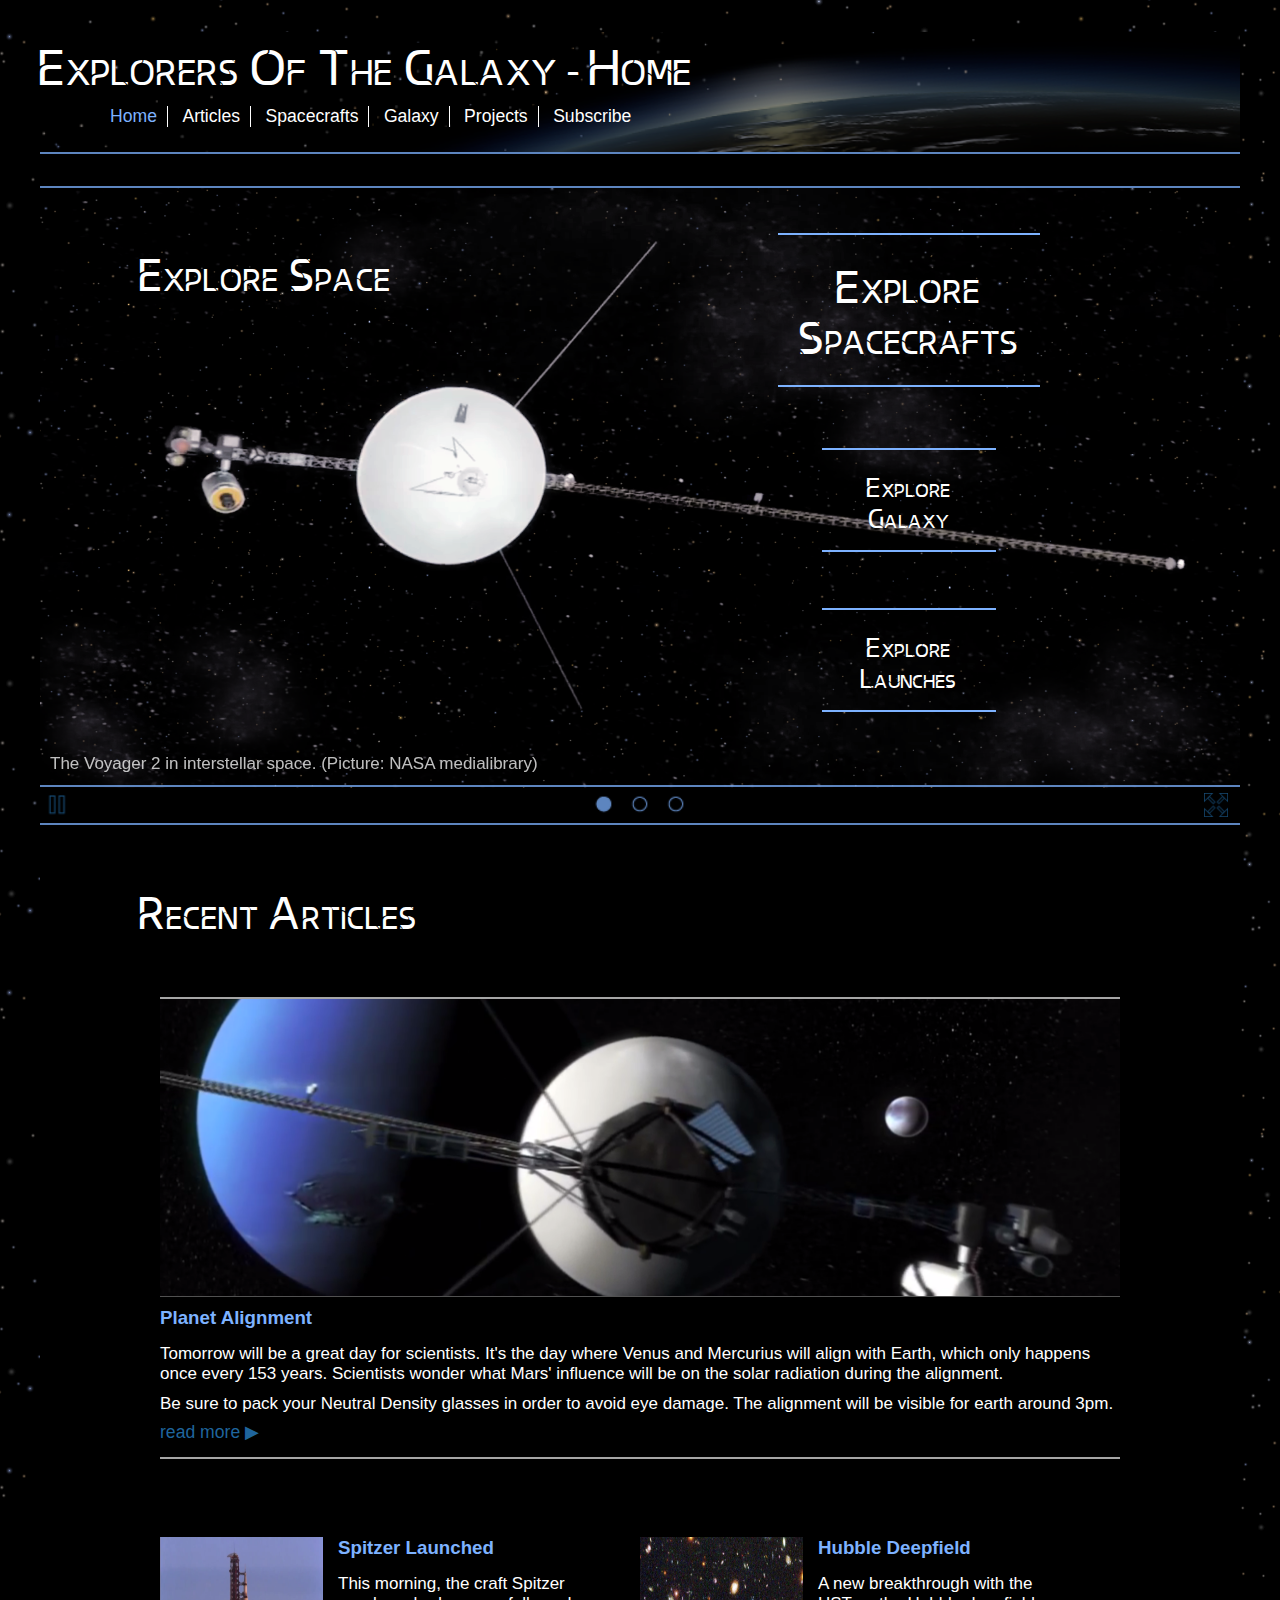
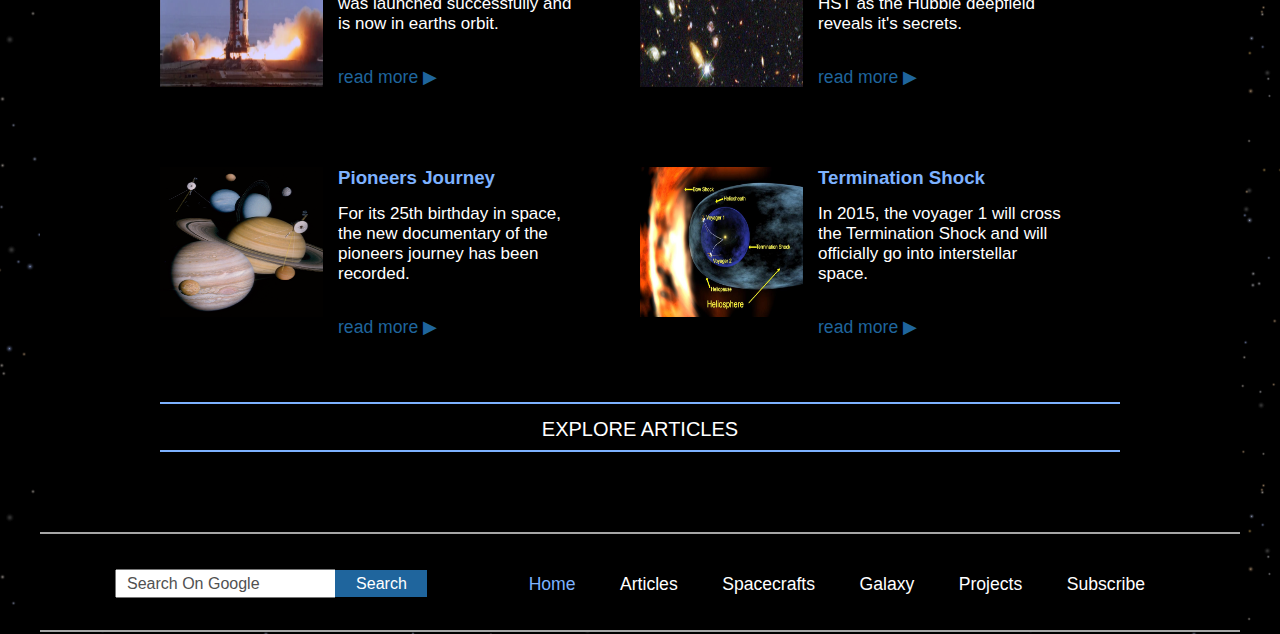
<file: index.html>
<!doctype html>
<html lang="en">
<head>
    <meta charset="UTF-8">
    <title>Explorers Of The Galaxy</title>
    <meta content="width=device-width, initial-scale=1, maximum-scale=1, user-scalable=no" name="viewport"/>
    <link rel="icon" href="images/icons/icon_spacecraft.png"/>

    <!-- General css -->
    <link rel="stylesheet" href="css/normalize.css"/>
    <link rel="stylesheet" href="css/firedraft.css"/>
    <link rel="stylesheet" href="css/charcoal.css" media="print"/>

    <!-- Other vieuwports -->
    <link rel="stylesheet" href="css/firedraft_960.css"/>
    <link rel="stylesheet" href="css/firedraft_640.css"/>
    <link rel="stylesheet" href="css/firedraft_480.css"/>
    <link rel="stylesheet" href="css/ashes.css"/>

    <!-- Javascript -->
    <script src="js/lavabooster.js"></script>
</head>
<body>
<div id="placeholder" class="home">
    <header>
        <!-- This will contain the HEADER elements (nav + title) -->
        <h1>Explorers Of The Galaxy - Home</h1>
        <nav>
            <ul>
                <li><a href="index.html">Home</a></li>
                <li><a href="articles/index.html">Articles</a></li>
                <li><a href="spacecrafts/index.html">Spacecrafts</a></li>
                <li><a href="galaxy.html">Galaxy</a></li>
                <li><a href="projects.html">Projects</a></li>
                <li><a href="subscribe.html">Subscribe</a></li>
            </ul>
        </nav>
        <div id="tilt_message" class="directfade" style="opacity: 0;"><p>Please Turn your device for an optimised layout.</p></div>
    </header>
    <section>
        <!-- This section contains the images that will move using javascript -->
        <h2>Explore Space</h2>
        <!-- The upper UIcontrol -->
        <div id="uicontrol_top" class="uicontrols">
            <p style="opacity: 1;">The Voyager 2 in interstellar space. (Picture: NASA medialibrary)</p>
            <p style="opacity: 0;" >Voyager Fly-by at Jupiter. (Picture: NASA EYES program)</p>
            <p style="opacity: 0;" >Earth's horizon as seen from space (Picture: ESA photo library)</p>
        </div>
        <!-- The content of the Slideshow -->
        <section id="slideshow">
            <div>
                <a href="spacecrafts/index.html" class="pos1"><p>Explore Spacecrafts</p></a>
                <a href="galaxy.html" class="pos2 small"><p>Explore<br/> Galaxy</p></a>
                <a href="projects.html" class="pos3 small"><p>Explore Launches</p></a>
            </div>
            <div class="sldImageContainer fade">
                <img style="opacity: 1;" src="images/home_slideshow_1_voyager.png" alt="The Voyager 2 in interstellar space - Explore Spacecrafts"/>
                <img style="opacity: 0;" src="images/home_slideshow_2_jupiter.png" alt="The Voyager 1 passing Jupiter close-by - Explore Galaxy"/>
                <img style="opacity: 0;" src="images/home_slideshow_3_earth.png" alt="Earth's horizon as seen from space, mid-day - Explore Launches"/>
            </div>
        </section>
        <!-- The bottom of the Slideshow -->
        <div id="uicontrol_bottom" class="uicontrols">
            <img src="images/icons/pauze_button.png" id="pauze"/>
            <div></div>
            <img src="images/icons/enlarge.png" id="enlarge"/>
        </div>
    </section>
    <main>
        <!-- The main contains the 'Recent Articles'. With one big article and four smaller articles. -->
        <h2>Recent Articles</h2>
        <section>
            <!-- This section will contain the articles -->
            <article class="main_article">
                <div>
                    <img src="images/articles/article_planetalignment_large.png"/>
                </div>
                <div>
                    <h3>Planet Alignment</h3>

                    <p>Tomorrow will be a great day for scientists. It's the day where Venus and Mercurius will align with
                        Earth, which only happens once every 153 years.
                        Scientists wonder what Mars' influence will be on the solar radiation during the alignment.</p>

                    <p>Be sure to pack your Neutral Density glasses in order to avoid eye damage. The alignment will be
                        visible for earth around 3pm. </p>
                    <a href="articles/planet_alignment.html">read more &#9654;</a>
                </div>
            </article>
            <article>
                <span>
                <img src="images/articles/article_spitzer_small.png" alt="spitzer telescope on launch"
                     title="The launch of the Spitzer rocket. (Picture: NASA mediacenter)"/>
                </span>

                <div>
                    <h3>Spitzer Launched</h3>

                    <p>This morning, the craft Spitzer was launched successfully and is now in earths orbit.</p>
                    <a href="articles/spitzer_launched.html">read more &#9654;</a>
                </div>
            </article>
            <article>
                <span>
                <img src="images/articles/article_hubbledeepfield_small.jpg"
                     alt="the picture taken by the hubble telescope of the interstellar deepfield architecture"
                     title="The actual photo from the HST. (Picture: Hubble Science Center)"/></span>

                <div>
                    <h3>Hubble Deepfield</h3>

                    <p>A new breakthrough with the HST as the Hubble deepfield reveals it's secrets.</p>
                    <a href="articles/hubble_deepfield.html">read more &#9654;</a>
                </div>
            </article>
            <article>
                <span>
                <img src="images/articles/article_pioneersjourney_small.jpg"
                     alt="the planets that pioneer has encountered on his journey"
                     title="The planets that the Pioneer 10 craft visited. (Picture: NASA mediacenter)"/></span>

                <div>
                    <h3>Pioneers Journey</h3>

                    <p>For its 25th birthday in space, the new documentary of the pioneers journey has been
                        recorded.</p>
                    <a href="articles/pioneers_journey.html">read more &#9654;</a>
                </div>
            </article>
            <article>
                <span>
                <img src="images/articles/article_terminationshock_small.jpg"
                     alt="drawing of the termination shock of our solar system."
                     title="The edge of the solar system in animation. (Picture: Wikimedia)"/></span>

                <div>
                    <h3>Termination Shock</h3>

                    <p>In 2015, the voyager 1 will cross the Termination Shock and will officially go into interstellar
                        space.</p>
                    <a href="articles/termination_shock.html">read more &#9654;</a>
                </div>
            </article>
        </section>
        <section class="button">
            <!-- This section contains the link for exploring articles -->
            <a href="articles/index.html">Explore Articles</a>
        </section>
    </main>
    <footer>
        <!-- This will contain the FOOTER elements (nav + section) -->
        <section>
            <!-- This section contains the search bar -->
            <label for="txtsearch" hidden="hidden"></label>
            <input type="text" id="txtsearch" name="txtsearch" value="Search On Google"/>
            <input type="button" id="btnsearch" name="btnsearch" value="Search"/>
        </section>
        <nav>
            <ul>
                <li><a href="index.html">Home</a></li>
                <li><a href="articles/index.html">Articles</a></li>
                <li><a href="spacecrafts/index.html">Spacecrafts</a></li>
                <li><a href="galaxy.html">Galaxy</a></li>
                <li><a href="projects.html">Projects</a></li>
                <li><a href="subscribe.html">Subscribe</a></li>
            </ul>
        </nav>
    </footer>
</div>
    <!-- All the requested javascript functions for this page -->
    <script>
        //Slideshow
        ns_eotg_home.homeSlider_toggle();

        //Helperfunctions
        initMainElements();
        document.addEventListener('DOMContentLoaded', function(){ ns_eotg_home.initElements();});
    </script>
</body>
</html>
</file>
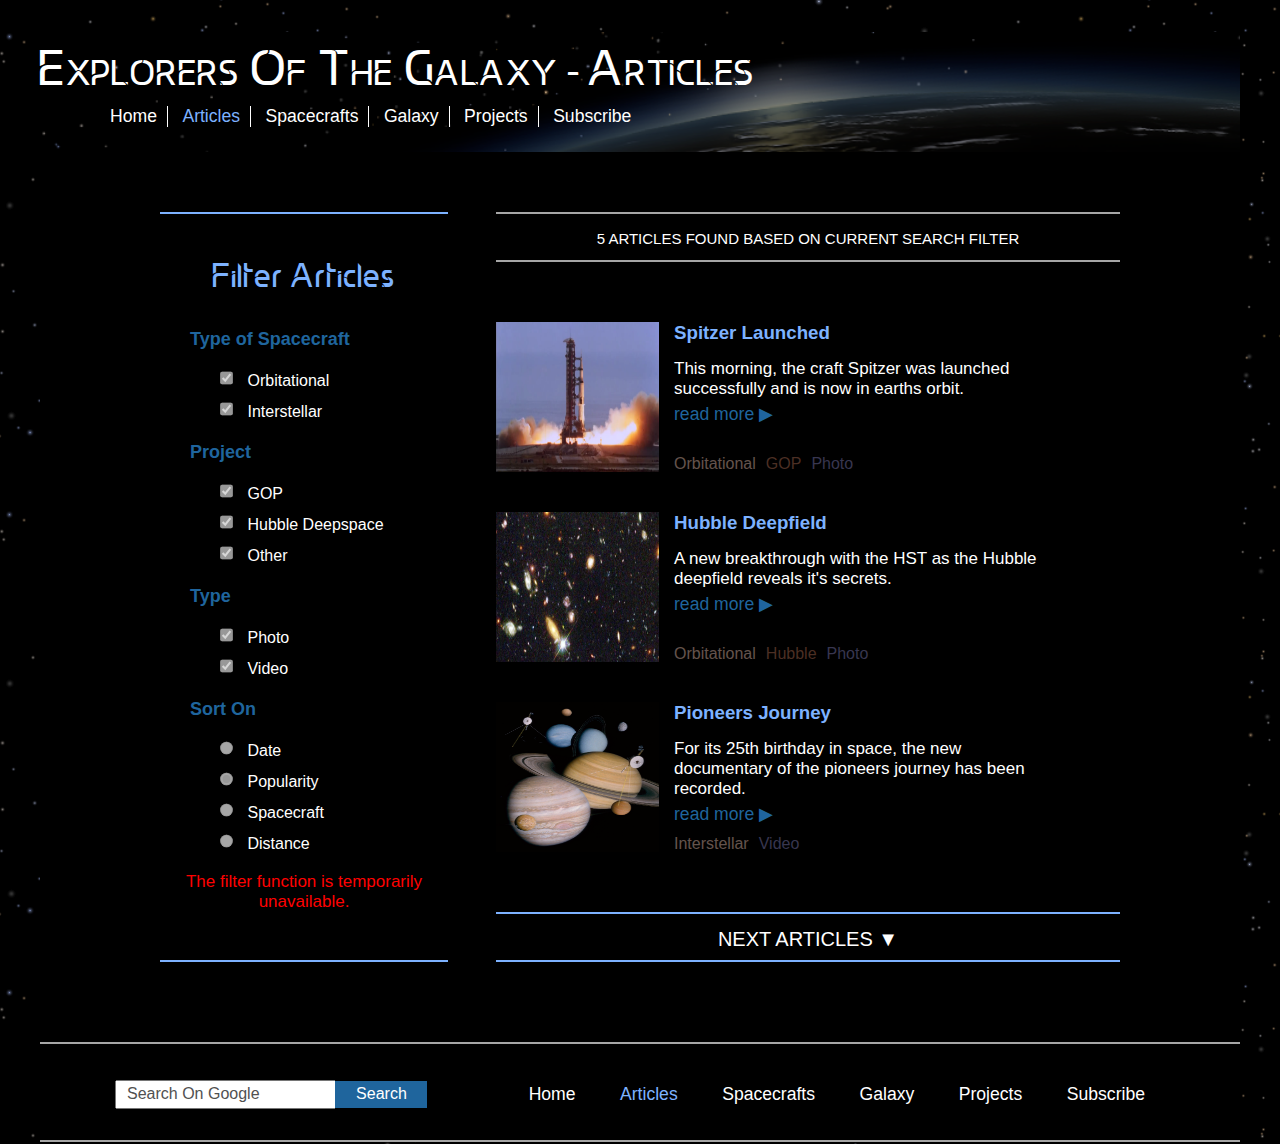
<file: articles/index.html>
<!doctype html>
<html lang="en">
<head>
    <meta charset="UTF-8">
    <title>Explorers Of The Articles</title>
    <meta content="width=device-width, initial-scale=1, maximum-scale=1, user-scalable=no" name="viewport"/>
    <link rel="icon" href="../images/icons/icon_spacecraft.png"/>
    <link rel="stylesheet" href="../css/normalize.css"/>
    <link rel="stylesheet" href="../css/firedraft.css"/>
    <link rel="stylesheet" href="../css/firedraft_960.css"/>
    <link rel="stylesheet" href="../css/firedraft_640.css"/>
    <link rel="stylesheet" href="../css/firedraft_480.css"/>
    <link rel="stylesheet" href="../css/ashes.css" />
    <link rel="stylesheet" href="../css/charcoal.css" media="print"/>
    <script src="../js/lavabooster.js"></script>
</head>
<body>
<div id="placeholder">
    <header>
        <!-- This will contain the HEADER elements (nav + title) -->
        <h1>Explorers Of The Galaxy - Articles</h1>
        <nav>
            <ul>
                <li><a href="../index.html">Home</a></li>
                <li><a href="index.html">Articles</a></li>
                <li><a href="../spacecrafts/index.html">Spacecrafts</a></li>
                <li><a href="../galaxy.html">Galaxy</a></li>
                <li><a href="../projects.html">Projects</a></li>
                <li><a href="../subscribe.html">Subscribe</a></li>
            </ul>
        </nav>
        <div id="tilt_message" class="directfade" style="opacity: 0;"><p>Please Turn your device for an optimised layout.</p></div>
    </header>
    <main>
        <!-- The main contains the search filter as aside and each article with two guiding buttons in sections -->
        <!-- <h2>Explore Articles</h2> -->
        <aside class="art">
            <h3>Filter Articles</h3>
            <div>
                <h4>Type of Spacecraft</h4>
                <input type="checkbox" id="sptype_orbitational" name="sptype[]" checked disabled/>
                <label for="sptype_orbitational">Orbitational</label><br/>
                <input type="checkbox" id="sptype_interstellar" name="sptype[]" checked disabled/>
                <label for="sptype_interstellar">Interstellar</label><br/>
            </div>
            <div>
                <h4>Project</h4>
                <input type="checkbox" id="pr_gop" name="proj[]" checked disabled/>
                <label for="pr_gop">GOP</label><br/>
                <input type="checkbox" id="pr_hst" name="proj[]" checked disabled/>
                <label for="pr_hst">Hubble Deepspace</label><br/>
                <input type="checkbox" id="pr_other" name="proj[]" checked disabled/>
                <label for="pr_other">Other</label><br/>
            </div>
            <div>
                <h4>Type</h4>
                <input type="checkbox" id="type_photo" name="type[]" checked disabled/>
                <label for="type_photo">Photo</label><br/>
                <input type="checkbox" id="type_video" name="type[]" checked disabled/>
                <label for="type_video">Video</label><br/>
            </div>
            <div>
                <h4>Sort On</h4>
                <input type="radio" id="sort_date" name="sort" disabled/>
                <label for="sort_date">Date</label><br/>
                <input type="radio" id="sort_popul" name="sort" checked disabled/>
                <label for="sort_popul">Popularity</label><br/>
                <input type="radio" id="sort_sc" name="sort" disabled/>
                <label for="sort_sc">Spacecraft</label><br/>
                <input type="radio" id="sort_dist" name="sort" disabled/>
                <label for="sort_dist">Distance</label><br/>
                <br/><p id="error" title="I'm really really sorry.">The filter function is temporarily unavailable.</p>
            </div>
        </aside>
        <section>
            <section id="atop" class="button disabled">
                <!-- This section contains the link for exploring articles -->
                <a style="font-size: 15px;"># articles found based on current search filter</a>
            </section>
            <section>
                <article>
                    <span><img src="../images/articles/article_spitzer_small.png" alt="spitzer telescope on launch"
                         title="The launch of the Spitzer rocket. (Picture: NASA mediacenter)"/></span>
                    <div>
                        <h3>Spitzer Launched</h3>

                        <p>This morning, the craft Spitzer was launched successfully and is now in earths orbit.</p>
                        <a href="spitzer_launched.html">read more &#9654;</a>
                    </div>
                    <div class="tags">
                        <span class="sptype">Orbitational</span>
                        <span class="project">GOP</span>
                        <span class="type">Photo</span>
                    </div>
                </article>
                <article>
                    <span><img src="../images/articles/article_hubbledeepfield_small.jpg"
                         alt="the picture taken by the hubble telescope of the interstellar deepfield architecture"
                         title="The actual photo from the HST. (Picture: Hubble Science Center)"/></span>
                    <div>
                        <h3>Hubble Deepfield</h3>

                        <p>A new breakthrough with the HST as the Hubble deepfield reveals it's secrets.</p>
                        <a href="hubble_deepfield.html">read more &#9654;</a>
                    </div>
                    <div class="tags">
                        <span class="sptype">Orbitational</span>
                        <span class="project">Hubble</span>
                        <span class="type">Photo</span>
                    </div>
                </article>
                <article>
                    <span><img src="../images/articles/article_pioneersjourney_small.jpg"
                         alt="the planets that pioneer has encountered on his journey"
                         title="The planets that the Pioneer 10 craft visited. (Picture: NASA mediacenter)"/></span>
                    <div>
                        <h3>Pioneers Journey</h3>

                        <p>For its 25th birthday in space, the new documentary of the pioneers journey has been
                            recorded.</p>
                        <a href="pioneers_journey.html">read more &#9654;</a>
                    </div>
                    <div class="tags">
                        <span class="sptype">Interstellar</span>
                        <span class="type">Video</span>
                    </div>
                </article>
                <article hidden="hidden">
                    <span><img src="../images/articles/article_terminationshock_small.jpg"
                         alt="drawing of the termination shock of our solar system."
                         title="The edge of the solar system in animation. (Picture: Wikimedia)"/></span>
                    <div>
                        <h3>Termination Shock</h3>

                        <p>In 2015, the voyager 1 will cross the Termination Shock and will officially go into interstellar
                            space.</p>
                        <a href="termination_shock.html">read more &#9654;</a>
                    </div>
                    <div class="tags">
                        <span class="project">Hubble</span>
                        <span class="type">Photo</span>
                    </div>
                </article>
                <article hidden="hidden">
                    <span><img src="../images/articles/article_planetalignment_small.png"
                         alt="The planets Venus and Mercurius are in one line as visible in the animation"
                         title="The alignment of Venus and Mercurius are in one line. (Picture: ESA Animated Media)"/></span>
                    <div>
                        <h3>Planet Alignment</h3>
                        <p>Tomorrow will be the day where Venus and Mercurius will align with Earth, which only happens once
                            every 153 years.</p>
                        <a href="planet_alignment.html">read more &#9654;</a>
                    </div>
                    <div class="tags">
                        <span class="type">Photo</span>
                    </div>
                </article>
            </section>
            <section id="abottom" class="button">
                <!-- This section contains the link for exploring articles -->
                <a>Next Articles &#9660;</a>
            </section>
        </section>
    </main>
    <footer>
        <!-- This will contain the FOOTER elements (nav + section) -->
        <section>
            <!-- This section contains the search bar -->
            <label for="txtsearch" hidden="hidden"></label>
            <input type="text" id="txtsearch" name="txtsearch" value="Search On Google"/>
            <input type="button" id="btnsearch" name="btnsearch" value="Search"/>
        </section>
        <nav>
            <ul>
                <li><a href="../index.html">Home</a></li>
                <li><a href="index.html">Articles</a></li>
                <li><a href="../spacecrafts/index.html">Spacecrafts</a></li>
                <li><a href="../galaxy.html">Galaxy</a></li>
                <li><a href="../projects.html">Projects</a></li>
                <li><a href="../subscribe.html">Subscribe</a></li>
            </ul>
        </nav>
    </footer>
</div>
    <script>
        //Helperfunctions
        initMainElements();
        document.addEventListener('DOMContentLoaded', ns_eotg_articles.initElements());
        //This will contain the initfunction of the namespace of the current page.
    </script>
</body>
</html>
</file>
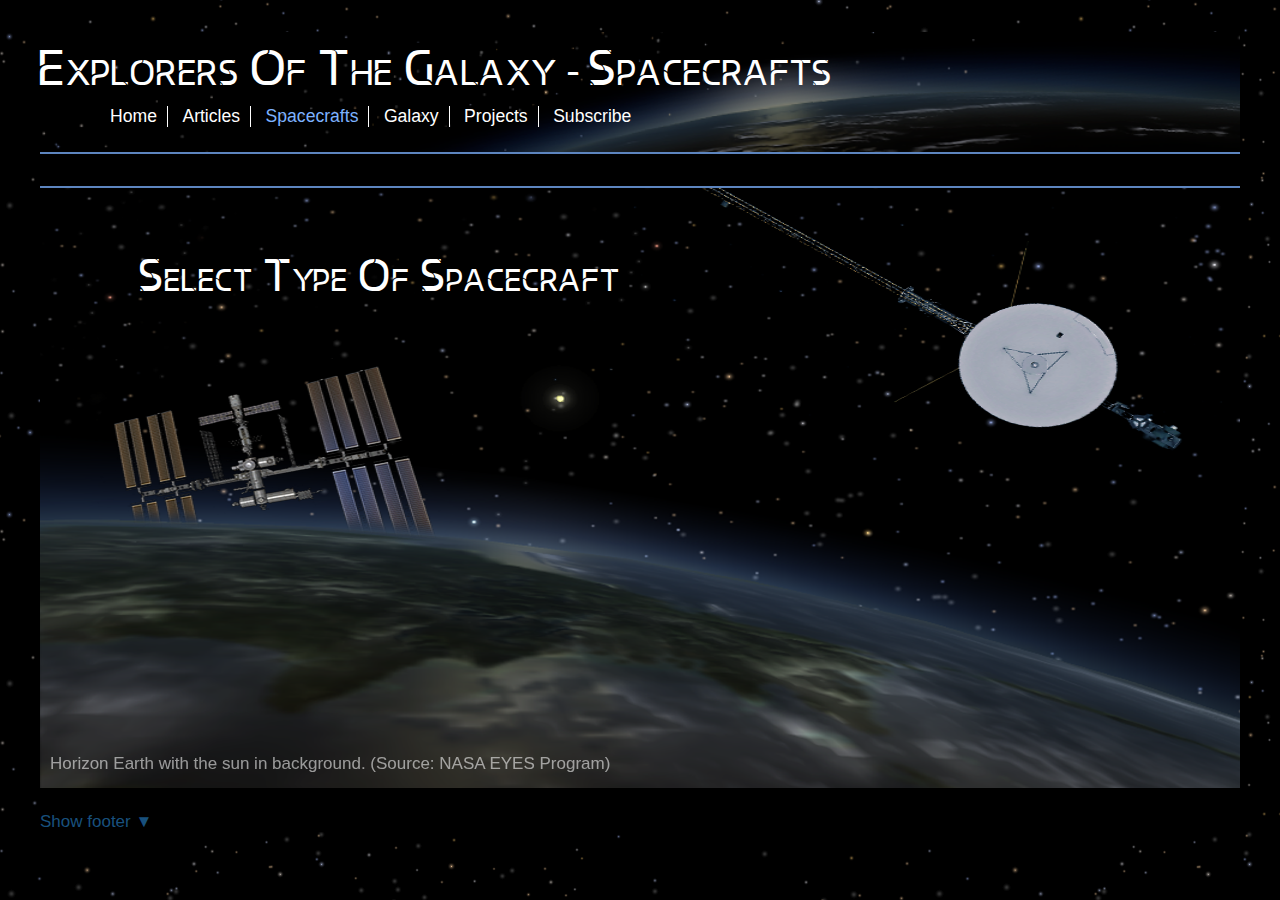
<file: spacecrafts/index.html>
<!doctype html>
<html lang="en">
<head>
    <meta charset="UTF-8">
    <title>Explorers Of The Spacecrafts</title>
    <meta content="width=device-width, initial-scale=1, maximum-scale=1, user-scalable=no" name="viewport"/>
    <link rel="icon" href="../images/icons/icon_spacecraft.png"/>
    <link rel="stylesheet" href="../css/normalize.css"/>
    <link rel="stylesheet" href="../css/firedraft.css"/>
    <link rel="stylesheet" href="../css/firedraft_960.css"/>
    <link rel="stylesheet" href="../css/firedraft_640.css"/>
    <link rel="stylesheet" href="../css/firedraft_480.css"/>
    <link rel="stylesheet" href="../css/ashes.css"/>
    <link rel="stylesheet" href="../css/charcoal.css" media="print"/>
    <script src="../js/lavabooster.js"></script>
</head>
<body>
<div id="placeholder">
    <header>
        <!-- This will contain the HEADER elements (nav + title) -->
        <h1>Explorers Of The Galaxy - Spacecrafts</h1>
        <nav>
            <ul>
                <li><a href="../index.html">Home</a></li>
                <li><a href="../articles/index.html">Articles</a></li>
                <li><a href="index.html">Spacecrafts</a></li>
                <li><a href="../galaxy.html">Galaxy</a></li>
                <li><a href="../projects.html">Projects</a></li>
                <li><a href="../subscribe.html">Subscribe</a></li>
            </ul>
        </nav>
        <div id="tilt_message" class="directfade" style="opacity: 0;"><p>Please Turn your device for an optimised layout.</p></div>
    </header>
    <section>
        <!-- This section contains the images that will move using javascript -->
        <h2>Select Type of Spacecraft</h2>
        <!-- The upper UIcontrol -->
        <div id="uicontrol_top" class="uicontrols">
            <p>Horizon Earth with the sun in background. (Source: NASA EYES Program)</p>
        </div>
        <!-- The content of the Slideshow -->
        <section id="selectionfield">
            <a id="area_orbit" style="opacity: 0;" class="directfade" href="orbitational_crafts.html"></a>
            <a id="area_inter" style="opacity: 0;" class="directfade" href="interstellar_probes.html"></a>
            <div class="sldImageContainer fade">
                <img id="spc_orbitational" src="../images/spacecrafts/bg_no_spacecrafts.png" alt="The ISS coming behind the earth's horizon - Choose for Orbitational Crafts."/>
                <img id="spc_interstellar" src="../images/spacecrafts/key_voyager_spacecrafts.png" alt="The voyager 1 flying in space - Choose for Interstellar Crafts."/>
                <img id="spc_bg" src="../images/spacecrafts/key_ISS_spacecrafts.png" alt="The horizon of the earth, with the sun in the background. - Background for spacecrafts."/>
            </div>
        </section>
        <section class="mobile">
            <div>
                <a href="orbitational_crafts.html" class="pos1"><p>Orbitational Crafts</p></a>
                <a href="interstellar_probes.html" class="pos2"><p>Interstellar Probes</p></a>
            </div>
        </section>
    </section>
    <section class="popup directfade" style="opacity: 0">
        <p>Please select one of the spacecrafts to continue.</p>
    </section>
    <footer>
        <!-- This will contain the FOOTER elements (nav + section) -->
        <section>
            <!-- This section contains the search bar -->
            <label for="txtsearch" hidden="hidden"></label>
            <input type="text" id="txtsearch" name="txtsearch" value="Search On Google"/>
            <input type="button" id="btnsearch" name="btnsearch" value="Search"/>
        </section>
        <nav>
            <ul>
                <li><a href="../index.html">Home</a></li>
                <li><a href="../articles/index.html">Articles</a></li>
                <li><a href="index.html">Spacecrafts</a></li>
                <li><a href="../galaxy.html">Galaxy</a></li>
                <li><a href="../projects.html">Projects</a></li>
                <li><a href="../subscribe.html">Subscribe</a></li>
            </ul>
        </nav>
    </footer>
</div>
<script>
    //Helperfunctions
    initMainElements();
    document.addEventListener('load', ns_eotg_spacecrafts.initElements());
    //This will contain the initfunction of the namespace of the current page.
</script>
</body>
</html>
</file>
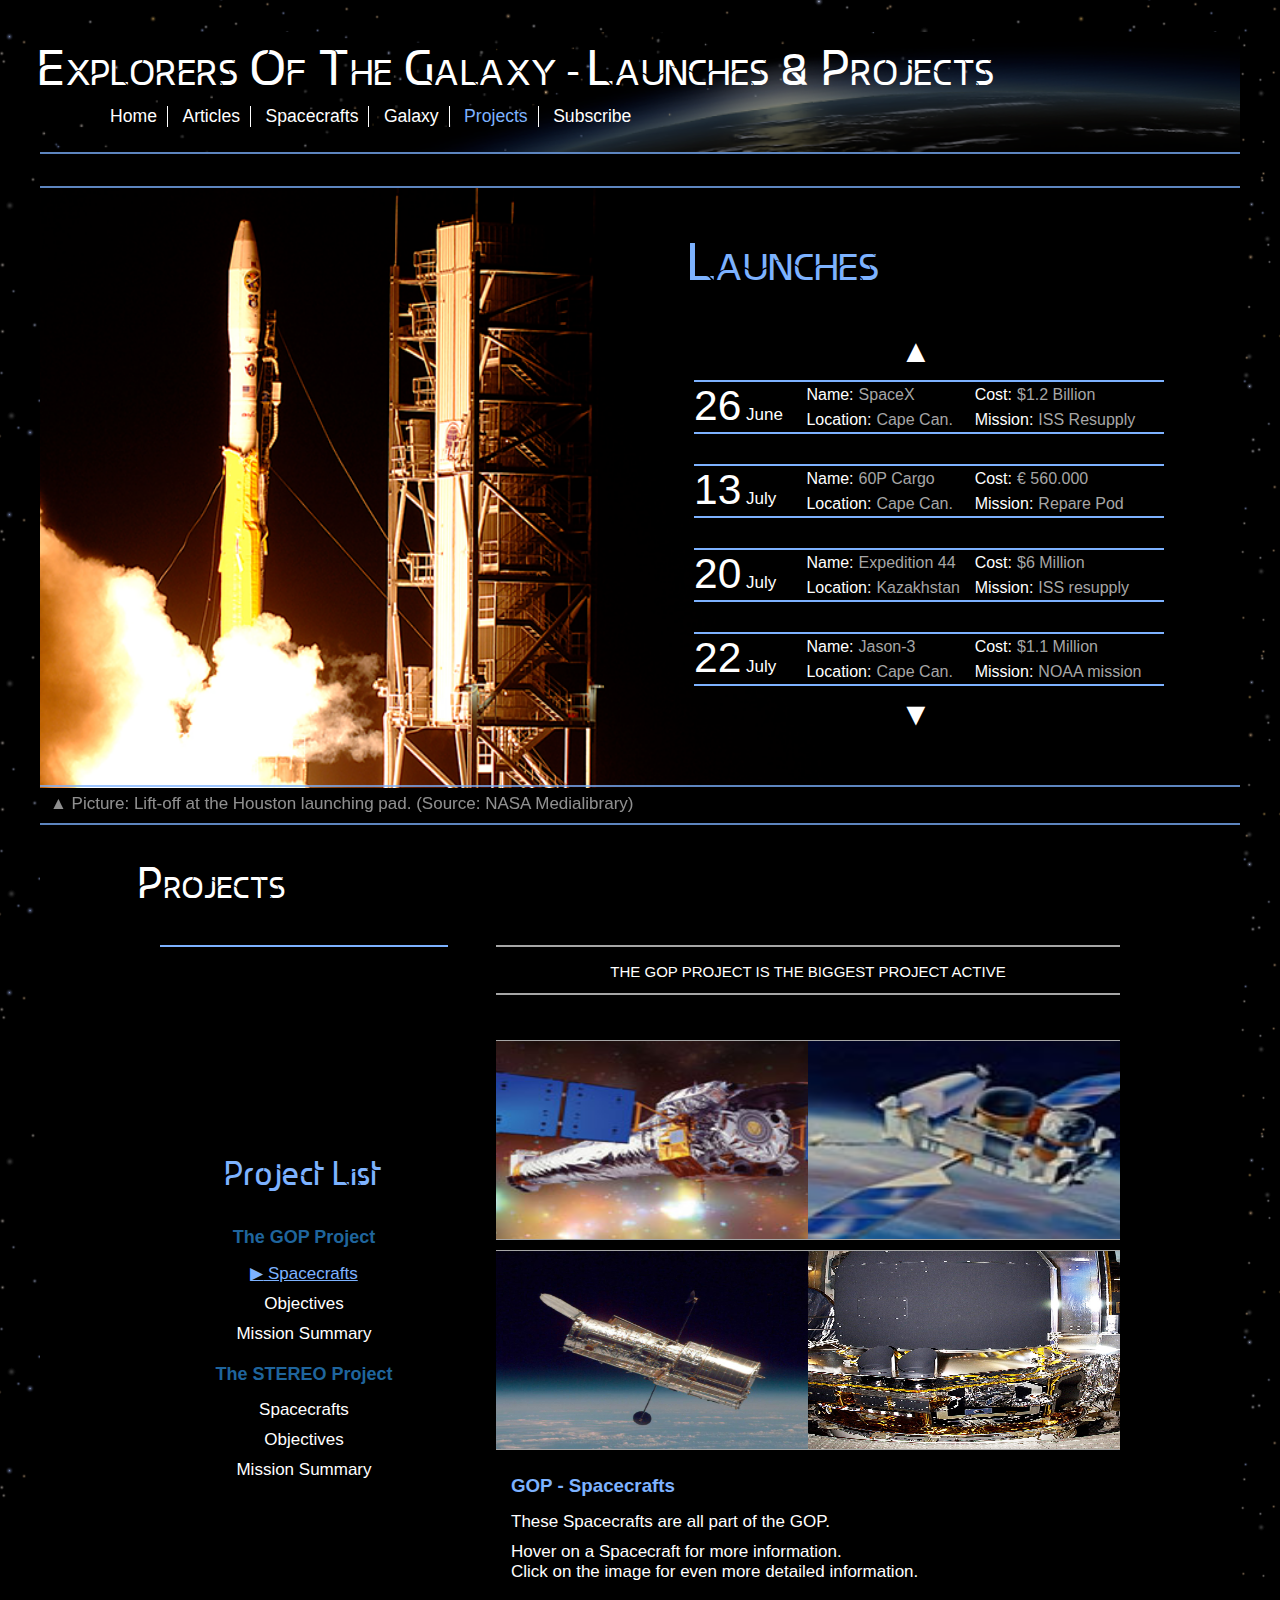
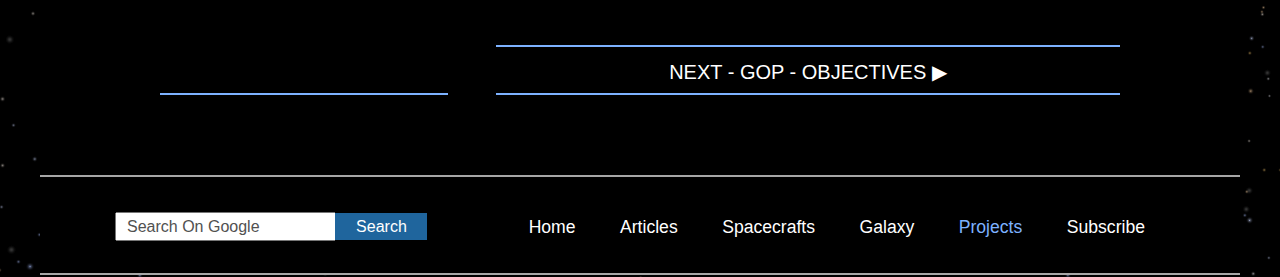
<file: projects.html>
<!doctype html>
<html lang="en">
<head>
    <meta charset="UTF-8">
    <title>Explorers Of The Galaxy</title>
    <meta content="width=device-width, initial-scale=1, maximum-scale=1, user-scalable=no" name="viewport"/>
    <link rel="icon" href="images/icons/icon_spacecraft.png"/>
    <link rel="stylesheet" href="css/normalize.css"/>
    <link rel="stylesheet" href="css/firedraft.css"/>
    <link rel="stylesheet" href="css/firedraft_960.css"/>
    <link rel="stylesheet" href="css/firedraft_640.css"/>
    <link rel="stylesheet" href="css/firedraft_480.css"/>
    <link rel="stylesheet" href="css/ashes.css"/>
    <link rel="stylesheet" href="css/charcoal.css" media="print"/>
    <script src="js/lavabooster.js"></script>
</head>
<body>
<div id="placeholder">
    <header>
        <!-- This will contain the HEADER elements (nav + title) -->
        <h1 id="title_smaller">Explorers Of The Galaxy - Launches &amp; Projects</h1>
        <nav>
            <ul>
                <li><a href="index.html">Home</a></li>
                <li><a href="articles/index.html">Articles</a></li>
                <li><a href="spacecrafts/index.html">Spacecrafts</a></li>
                <li><a href="galaxy.html">Galaxy</a></li>
                <li><a href="projects.html">Projects</a></li>
                <li><a href="subscribe.html">Subscribe</a></li>
            </ul>
        </nav>
        <div id="tilt_message" class="directfade" style="opacity: 0;"><p>Please Turn your device for an optimised layout.</p></div>
    </header>
    <section class="launches">
        <h2>Launches</h2>
        <!-- The upper UIcontrol -->
        <div id="uicontrol_top" class="uicontrols">
            <p>&#9650; Picture: Lift-off at the Houston launching pad. (Source: NASA Medialibrary)</p>
        </div>
        <!-- Background Image -->
        <section>
            <!-- This is where the launch panel is coded. -->
            <span id="arrow_up">&#9650;</span>
            <article hidden="hidden">
                <p><span>5</span> Jan</p>
                <div>
                    <p>Name:<em>LADEE</em></p>
                    <p>Cost:<em>$9 Million</em></p>
                    <p>Location:<em>Jaxa</em></p>
                    <p>Mission:<em>Moon Orbit</em></p>
                </div>
            </article>
            <article hidden="hidden">
                <p><span>4</span> Feb</p>
                <div>
                    <p>Name:<em>BanoBot</em></p>
                    <p>Cost:<em>$9 Trillion</em></p>
                    <p>Location:<em>Kruishoutem</em></p>
                    <p>Mission:<em>Sun Landing</em></p>
                </div>
            </article>
            <article hidden="hidden">
                <p><span>30</span> Apr</p>
                <div>
                    <p>Name:<em> IBEX</em></p>
                    <p>Cost:<em>€2 Million</em></p>
                    <p>Location:<em> Fr. Guinea</em></p>
                    <p>Mission:<em>Earth Orbit</em></p>
                </div>
            </article>
            <article hidden="hidden">
                <p><span>16</span> May</p>
                <div>
                    <p>Name:<em> Spitzer</em></p>
                    <p>Cost:<em>$4 Million</em></p>
                    <p>Location:<em> Cape Can.</em></p>
                    <p>Mission:<em>Earh Orbit</em></p>
                </div>
            </article>
            <article>
                <p><span>26</span> June</p>
                <div>
                    <p>Name:<em>SpaceX</em></p>
                    <p>Cost:<em>$1.2 Billion</em></p>
                    <p>Location:<em>Cape Can.</em></p>
                    <p>Mission:<em>ISS Resupply</em></p>
                </div>
            </article>
            <article>
                <p><span>13</span> July</p>
                <div>
                    <p>Name:<em>60P Cargo</em></p>
                    <p>Cost:<em>€ 560.000</em></p>
                    <p>Location:<em>Cape Can.</em></p>
                    <p>Mission:<em>Repare Pod</em></p>
                </div>
            </article>
            <article>
                <p><span>20</span> July</p>
                <div>
                    <p>Name:<em>Expedition 44</em></p>
                    <p>Cost:<em>$6 Million</em></p>
                    <p>Location:<em>Kazakhstan</em></p>
                    <p>Mission:<em>ISS resupply</em></p>
                </div>
            </article>
            <article>
                <p><span>22</span> July</p>
                <div>
                    <p>Name:<em>Jason-3</em></p>
                    <p>Cost:<em>$1.1 Million</em></p>
                    <p>Location:<em>Cape Can.</em></p>
                    <p>Mission:<em>NOAA mission</em></p>
                </div>
            </article>
            <article hidden="hidden">
                <p><span>15</span> Aug</p>
                <div>
                    <p>Name:<em>HTV5</em></p>
                    <p>Cost:<em>€6 Million</em></p>
                    <p>Location:<em>Fr. Guinea</em></p>
                    <p>Mission:<em>ISS resupply</em></p>
                </div>
            </article>
            <article hidden="hidden">
                <p><span>1</span> Sept</p>
                <div>
                    <p>Name:<em>Expedition 45</em></p>
                    <p>Cost:<em>€560.000</em></p>
                    <p>Location:<em>Roscosmos</em></p>
                    <p>Mission:<em>ISS resupply</em></p>
                </div>
            </article>
            <article hidden="hidden">
                <p><span>22</span> Okt</p>
                <div>
                    <p>Name:<em>61P</em></p>
                    <p>Cost:<em>£780.000 GBP</em></p>
                    <p>Location:<em>Jaxa</em></p>
                    <p>Mission:<em>ISS refuel</em></p>
                </div>
            </article>
            <article hidden="hidden">
                <p><span>22</span> Nov</p>
                <div>
                    <p>Name:<em>Europa Clipper</em></p>
                    <p>Cost:<em>$64 Million</em></p>
                    <p>Location:<em>Cape Can.</em></p>
                    <p>Mission:<em>Interstellar</em></p>
                </div>
            </article>
            <span id="arrow_down"> &#9660;</span>
        </section>
        <div class="sldImageContainer flip">
            <img src="images/bg_launches_hd.png" alt="Lift-off at teh Houston launching pad. Background for Launches"/>
        </div>
        <div id="uicontrol_bottom" class="uicontrols"></div>
    </section>
    <main class="projects">
        <!-- The main contains the architectural Structure as aside and each article with two guiding buttons in sections -->
        <h2>Projects</h2>
        <aside>
            <h3>Project List</h3>
            <div>
                <h4>The GOP Project</h4>
                <p class="active"><span>&#9654;</span> Spacecrafts</p>
                <p><span>&#9654;</span> Objectives</p>
                <p><span>&#9654;</span> Mission Summary</p>
            </div>
            <div>
                <h4>The STEREO Project</h4>
                <p><span>&#9654;</span> Spacecrafts</p>
                <p><span>&#9654;</span> Objectives</p>
                <p><span>&#9654;</span> Mission Summary</p>
            </div>
        </aside>
        <section>
            <section id="atop" class="button disabled">
                <!-- This section contains the link for exploring articles -->
                <a style="font-size: 15px;">The GOP Project is the biggest project currently active</a>
            </section>
            <section class="galaxy fade">
                <article style="opacity:1; z-index: 11">
                    <div hidden="hidden"><img src="images/projects/pr_gop_nd.jpg"/></div>
                    <div hidden="hidden" style="display: none;">
                        <h3>GOP - Spacecrafts</h3>
                        <p>These Spacecrafts are all part of the GOP. Click on a Spacecraft for more information.</p>
                    </div>
                    <div class="addimg"><br/><strong>Chandra</strong><p>Chandra will see Space in X-Ray vision</p>
                        <img src="images/projects/pr_gop_chandra_hd.jpg" alt="spacecrafts/orbitational_crafts.html"/>
                    </div>
                    <div class="addimg"><br/><strong>Compton</strong><p>Compton will see Space in Ultraviolet vision</p>
                        <img src="images/projects/pr_gop_compton_hd.jpg" alt="spacecrafts/orbitational_crafts.html?object=2"/></div>
                    <div class="addimg"><br/><strong>Hubble Space Telescope</strong><p>Hubble is the strongest Ocular Lens in use.</p>
                        <img src="images/projects/pr_gop_hst_hd.jpg" alt="spacecrafts/orbitational_crafts.html?object=1"/></div>
                    <div class="addimg"><br/><strong>Spitzer</strong><p>Spitzer will see Space in Infrared vision</p>
                        <img src="images/projects/pr_gop_spitzer_hd.jpg" alt="spacecrafts/orbitational_crafts.html?object=3"/></div>
                    <div>
                        <h3>GOP - Spacecrafts</h3>
                        <p>These Spacecrafts are all part of the GOP.</p>
                        <p> Hover on a Spacecraft for more information. <br/>Click on the image for even more detailed information.</p>
                    </div>
                </article>
                <article style="opacity:0;">
                    <div><img src="images/projects/pr_gop_nd.jpg"/></div>
                    <div>
                        <h3>GOP - Objectives</h3>
                        <p>The GOP project, or in full, the Great Observatories Project, has been initiated to achieve following goals.</p>
                        <p>Measure the burst of solar flames and the amount of solar wind active. This can be measured by the combination of infrared and ultraviolet region scanning.</p>
                        <p>Have a better understanding of the space architecture by sectoring and scanning the space. The Hubble Space Telescope is perfect for this type of region scanning.</p>
                        <p>Next to cataloging space, the HST is used for interstellar research. The craft can be used by scientists on demand in order to investigate for life in remote spacesectors.</p>
                        <p>The use of Compton, mapping a thermodynamical view of space, is obsolete as the Compton had a malfunction and fell back in the Earths atmosphere where it burned down.</p>
                    </div>
                </article>
                <article style="opacity:0;">
                    <div><img src="images/projects/pr_gop_nd.jpg"/></div>
                    <div>
                        <h3>GOP - Mission Summary</h3>
                        <p>The Great Observatories Project, an initiative by NASA and supported by the ESA, is created in order to get a better insight in the interstellar space architectures.
                        <br/> It's greatest discoveries are based on questions as: "What's behind our solar system", "Are other solar systems like ours", "Is there a planet out there with an earth like climate?"</p>
                        <p>The Hubble space telescope has served it's purpose mainly for looking into space architecture. It's most known photograph is the 'Hubble Deepspace' photograph, where the hubble managed to capture the likes of a supercluster.</p>
                        <p>The other spacecrafts has worked together witht the HST to get a full-scaled vieuw of the scanned sector. Aside that, they are also monitorring the solar activity in order to warn earth for an increase in solar wind.</p>
                        <p>Only the Compton, which malfunctioned a few years after lauch, is inoperable. The other crafts are still actively operation as we speak.</p>
                    </div>
                </article>
                <article style="opacity:0;">
                    <div><img src="images/projects/pr_stereo_craft_hd.png"/></div>
                    <div>
                        <h3>STEREO - Spacecrafts</h3>
                        <p>The STEREO mission has two similar crafts, named the STEREO ahaid and the STEREO behind.</p>
                        <p>For more information about these crafts, <a href="spacecrafts/orbitational_crafts.html?object=5"> you can click this link to the spacecraft page.</a></p>
                        <p>Both the STEREO's are the same type of craft. They just have an other geographical location.</p>
                    </div>
                </article>
                <article style="opacity:0;">
                    <div><img src="images/projects/pr_stereo_sun_hd.jpg"/></div>
                    <div>
                        <h3>STEREO - Objectives</h3>
                        <p>The main objective for the STEREO mission is to monitor the sun's radiation and wind. With one on each orbit side of the earth, it's possible to map the solar activity almost accurately.</p>
                        <p>These crafts have send a distress signal in 2012, when a huge solar flare escaped the sun. That's why we were warned and advised to stay inside.</p>
                        <p>One of the STEREO crafts is positioned ahaid of earth's orbit. You could say that the satellite 'lives' a few months ahaid of us. It rotates, just as earth, around the sun. <br/>
                        The other craft, as the name suggest, is behind us. <br/>
                            The pictures of the two crafts combined make it possible to view the sun in a semi-3D point of view.</p>
                    </div>
                </article>
                <article style="opacity:0;">
                    <div><img src="images/projects/pr_stereo_stereo_hd.jpg"/></div>
                    <div>
                        <h3>STEREO - Mission Summary</h3>
                        <p>The STEREO mission has been initiated to understand a bit more of our ver own sun. Thanks to this mission scientist have gathered some critical data.</p>
                        <p>We've learned a lot from the STEREO's research. The age of the sun, the stage of development. It's temperature, surface and bursts. All that info originates from STEREO.</p>
                        <p>What makes the STEREO mission so different from the Solaris mission or any other Sun-related space mission is the possibility to analyse the subject on both sides. Where the Solaris had the disadvantage from shadow from passing planets, the STEREO is always available for reseach.
                        <br/>Making the two crafts orbit before and after earth, we can anticipate on events coming from nearly any direction from the sun.</p>
                        <p>If you see a local wheaterman warn for elevated solar radiation, chances are real that this info originated from STEREO.</p>
                    </div>
                </article>
            </section>
            <section id="abottom" class="button">
                <!-- This section contains the link for exploring articles -->
                <a>Next - GOP - Objectives &#9654;</a>
            </section>
        </section>
    </main>
    <footer>
        <!-- This will contain the FOOTER elements (nav + section) -->
        <section>
            <!-- This section contains the search bar -->
            <label for="txtsearch" hidden="hidden"></label>
            <input type="text" id="txtsearch" name="txtsearch" value="Search On Google"/>
            <input type="button" id="btnsearch" name="btnsearch" value="Search"/>
        </section>
        <nav>
            <ul>
                <li><a href="index.html">Home</a></li>
                <li><a href="articles/index.html">Articles</a></li>
                <li><a href="spacecrafts/index.html">Spacecrafts</a></li>
                <li><a href="galaxy.html">Galaxy</a></li>
                <li><a href="projects.html">Projects</a></li>
                <li><a href="subscribe.html">Subscribe</a></li>
            </ul>
        </nav>
    </footer>
</div>
<script>
    //Helperfunctions
    initMainElements();
    document.addEventListener('load', ns_eotg_projects.initElements());
    //This will contain the initfunction of the namespace of the current page.
</script>
</body>
</html>
</file>
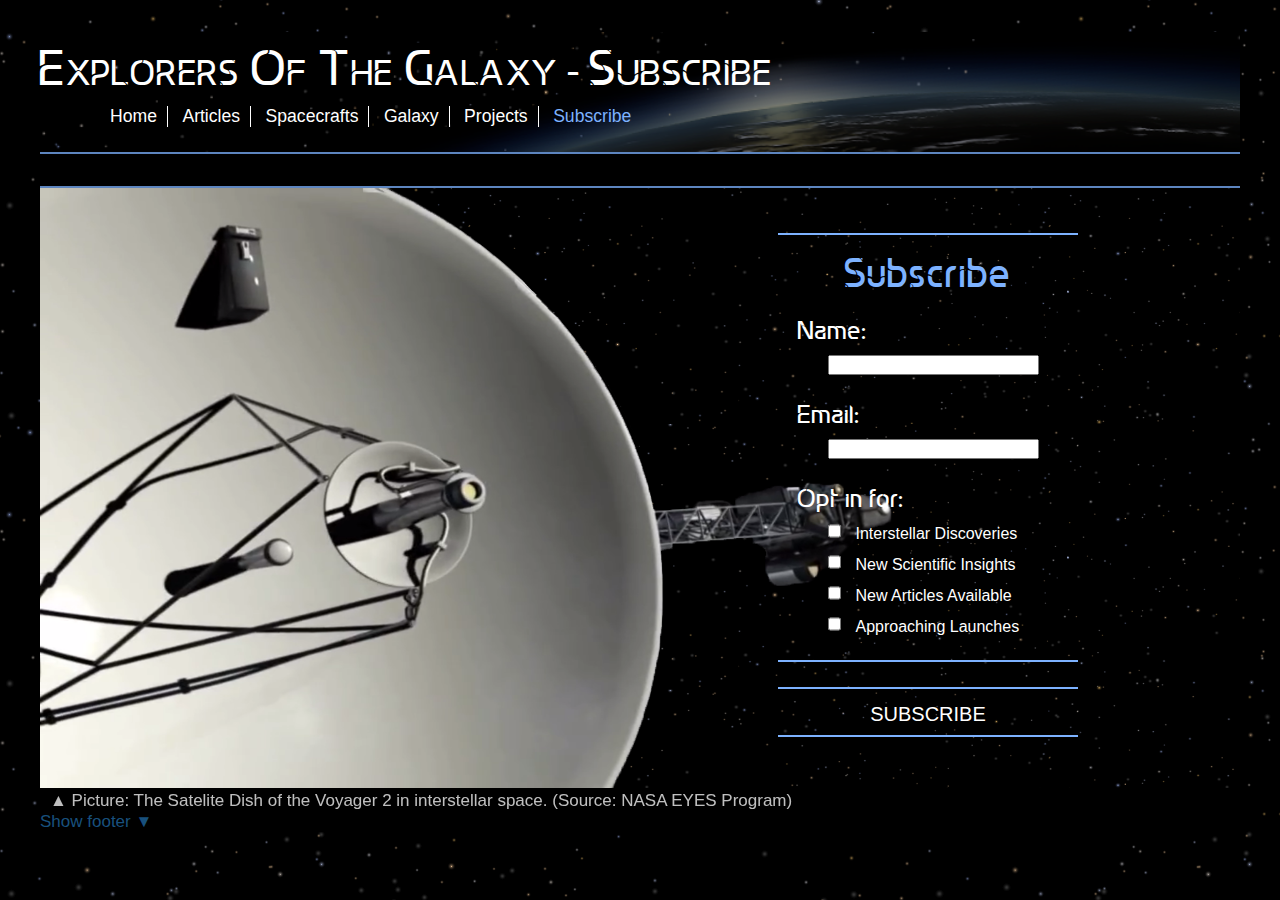
<file: subscribe.html>
<!doctype html>
<html lang="en">
<head>
    <meta charset="UTF-8">
    <title>Explorers Of The Galaxy</title>
    <meta content="width=device-width, initial-scale=1, maximum-scale=1, user-scalable=no" name="viewport"/>
    <link rel="icon" href="images/icons/icon_spacecraft.png"/>
    <link rel="stylesheet" href="css/normalize.css"/>
    <link rel="stylesheet" href="css/firedraft.css"/>
    <link rel="stylesheet" href="css/firedraft_960.css"/>
    <link rel="stylesheet" href="css/firedraft_640.css"/>
    <link rel="stylesheet" href="css/firedraft_480.css"/>
    <link rel="stylesheet" href="css/ashes.css"/>
    <link rel="stylesheet" href="css/charcoal.css" media="print"/>
    <script src="js/lavabooster.js"></script>
</head>
<body>
<div id="placeholder">
    <header>
        <!-- This will contain the HEADER elements (nav + title) -->
        <h1>Explorers Of The Galaxy - Subscribe</h1>
        <nav>
            <ul>
                <li><a href="index.html">Home</a></li>
                <li><a href="articles/index.html">Articles</a></li>
                <li><a href="spacecrafts/index.html">Spacecrafts</a></li>
                <li><a href="galaxy.html">Galaxy</a></li>
                <li><a href="projects.html">Projects</a></li>
                <li><a href="subscribe.html">Subscribe</a></li>
            </ul>
        </nav>
        <div id="tilt_message" class="directfade" style="opacity: 0;"><p>Please Turn your device for an optimised layout.</p></div>
    </header>
    <section class="subscr fade">
        <!-- <h2>Subscribe</h2> -->
        <!-- The upper UIcontrol -->
        <div id="uicontrol_top" class="uicontrols">
            <p>&#9650; Picture: The Satelite Dish of the Voyager 2 in interstellar space. (Source: NASA EYES Program)</p>
        </div>
        <!-- The content of the Slideshow -->
        <h2 style="opacity: 0; z-index: -3;">Thank you for subscribing</h2>
        <section id="btn_home" class="button" style="opacity: 0; z-index: -3;">
            <!-- This section contains the link for exploring articles -->
            <a href="index.html">&#9664; Return to Home</a>
        </section>
        <section id="subscribe_box" class="directfade" style="opacity: 1; z-index: 12;">
            <section>
                <h3>Subscribe</h3>
                <div>
                    <h4>Name:</h4>
                    <label for="txt_name" hidden="hidden"></label>
                    <input type="text" id="txt_name" name="txt_name" />
                </div>
                <div>
                    <h4>Email:</h4>
                    <label for="txt_mail" hidden="hidden"></label>
                    <input type="text" id="txt_mail" name="txt_mail" />
                </div>
                <div>
                    <h4>Opt in for:</h4>
                    <input type="checkbox" id="opt1" name="options[]" onchange="ns_eotg_subscribe.validateSubscription(); "/>
                    <label for="opt1">Interstellar Discoveries</label><br/>
                    <input type="checkbox" id="opt2" name="options[]" onchange="ns_eotg_subscribe.validateSubscription(); "/>
                    <label for="opt2">New Scientific Insights</label><br/>
                    <input type="checkbox" id="opt3" name="options[]" onchange="ns_eotg_subscribe.validateSubscription(); "/>
                    <label for="opt3">New Articles Available</label><br/>
                    <input type="checkbox" id="opt4" name="options[]" onchange="ns_eotg_subscribe.validateSubscription(); "/>
                    <label for="opt4">Approaching Launches</label><br/>
                </div>
            </section>
            <section id="subscribe" class="button">
                <!-- This section contains the link for exploring articles -->
                <a>Subscribe</a>
            </section>
        </section>
        <div class="sldImageContainer">
            <img src="images/bg_subscribe_1.png" alt="Front face of the voyager 1 Satelite. Subscribe background." title="" />
        </div>
    </section>
    <footer>
        <!-- This will contain the FOOTER elements (nav + section) -->
        <section>
            <!-- This section contains the search bar -->
            <label for="txtsearch" hidden="hidden"></label>
            <input type="text" id="txtsearch" name="txtsearch" value="Search On Google"/>
            <input type="button" id="btnsearch" name="btnsearch" value="Search"/>
        </section>
        <nav>
            <ul>
                <li><a href="index.html">Home</a></li>
                <li><a href="articles/index.html">Articles</a></li>
                <li><a href="spacecrafts/index.html">Spacecrafts</a></li>
                <li><a href="galaxy.html">Galaxy</a></li>
                <li><a href="projects.html">Projects</a></li>
                <li><a href="subscribe.html">Subscribe</a></li>
            </ul>
        </nav>
    </footer>
</div>
<script>
    //Helperfunctions
    initMainElements();
    var body = document.getElementsByTagName('body')[0];
    body.addEventListener('DOMContentLoaded', ns_eotg_subscribe.initElements());
    //This will contain the initfunction of the namespace of the current page.
</script>
</body>
</html>
</file>
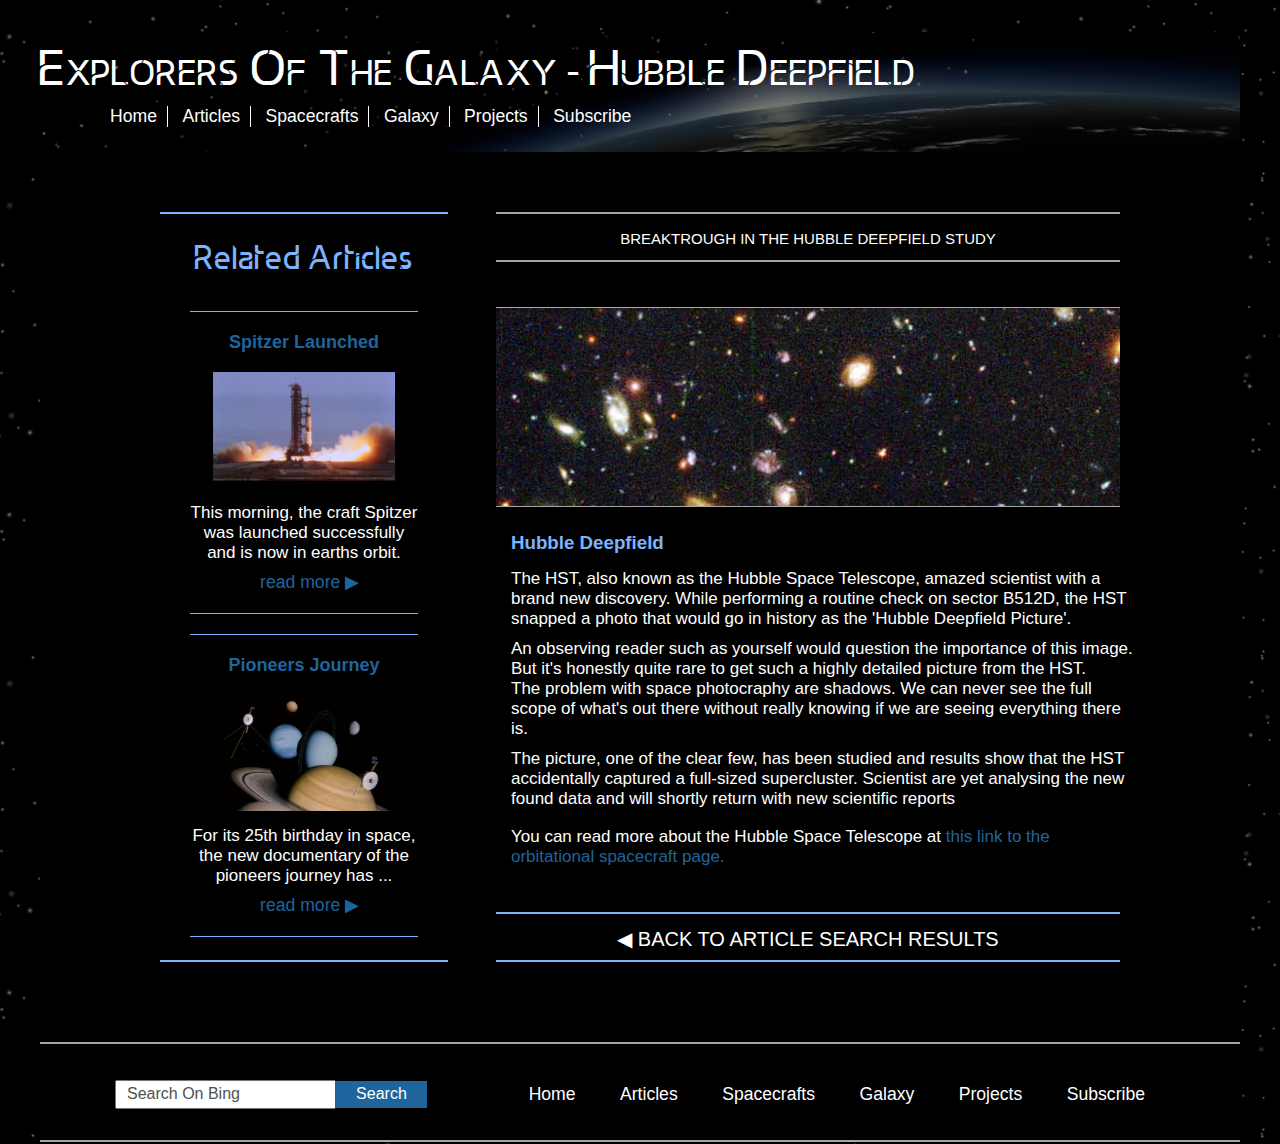
<file: articles/hubble_deepfield.html>
<!doctype html>
<html lang="en">
<head>
    <meta charset="UTF-8">
    <title>Explorers Of The Galaxy</title>
    <meta content="width=device-width, initial-scale=1, maximum-scale=1, user-scalable=no" name="viewport"/>
    <link rel="icon" href="../images/icons/icon_spacecraft.png"/>
    <link rel="stylesheet" href="../css/normalize.css"/>
    <link rel="stylesheet" href="../css/firedraft.css"/>
    <link rel="stylesheet" href="../css/firedraft_960.css"/>
    <link rel="stylesheet" href="../css/firedraft_640.css"/>
    <link rel="stylesheet" href="../css/firedraft_480.css"/>
    <link rel="stylesheet" href="../css/ashes.css"/>
    <link rel="stylesheet" href="../css/charcoal.css" media="print"/>
    <script src="../js/lavabooster.js"></script>
</head>
<body>
<div id="placeholder">
    <header>
        <!-- This will contain the HEADER elements (nav + title) -->
        <h1>Explorers Of The Galaxy</h1>
        <nav>
            <ul>
                <li><a href="../index.html">Home</a></li>
                <li><a href="index.html">Articles</a></li>
                <li><a href="../spacecrafts/index.html">Spacecrafts</a></li>
                <li><a href="../galaxy.html">Galaxy</a></li>
                <li><a href="../projects.html">Projects</a></li>
                <li><a href="../subscribe.html">Subscribe</a></li>
            </ul>
        </nav>
        <div id="tilt_message" class="directfade" style="opacity: 0;"><p>Please Turn your device for an optimised layout.</p></div>
    </header>
    <main>
        <!-- The main contains the search filter as aside and each article with two guiding buttons in sections -->
        <!-- <h2>The Architecture Of The Galaxy</h2> -->
        <aside class="article fade">
            <h3>Related Articles</h3>
            <div style="opacity: 1;">
                <h4>Spitzer Launched</h4>
                <div><img src="../images/articles/article_spitzer_small.png" alt="spitzer telescope on launch"
                     title="The launch of the Spitzer rocket. (Picture: NASA mediacenter)"/></div>
                <p>This morning, the craft Spitzer was launched successfully and is now in earths orbit.</p>
                <a href="spitzer_launched.html">read more &#9654;</a>
            </div>
            <div hidden="hidden">
                <h4>Hubble Deepfield</h4>
                <div><img src="../images/articles/article_hubbledeepfield_small.jpg"
                     alt="the picture taken by the hubble telescope of the interstellar deepfield architecture"
                     title="The actual photo from the HST. (Picture: Hubble Science Center)"/></div>
                <p>A new breakthrough with the HST as the Hubble deepfield reveals it's secrets.</p>
                <a href="hubble_deepfield.html">read more &#9654;</a>
            </div>
            <div style="opacity: 1;">
                <h4>Pioneers Journey</h4>
                <div><img src="../images/articles/article_pioneersjourney_small.jpg"
                     alt="the planets that pioneer has encountered on his journey"
                     title="The planets that the Pioneer 10 craft visited. (Picture: NASA mediacenter)"/></div>
                <p>For its 25th birthday in space, the new documentary of the pioneers journey has ...</p>
                <a href="pioneers_journey.html">read more &#9654;</a>
            </div>
            <div style="opacity: 0">
                <h4>Termination Shock</h4>
                <div><img src="../images/articles/article_terminationshock_small.jpg"
                     alt="drawing of the termination shock of our solar system."
                     title="The edge of the solar system in animation. (Picture: Wikimedia)"/></div>
                <p>In 2015, the voyager 1 will cross the Termination Shock and will officially go into interstellar
                    space.</p>
                <a href="termination_shock.html">read more &#9654;</a>
            </div>
            <div style="opacity: 0">
                <h4>Planet Alignment</h4>
                <div><img src="../images/articles/article_planetalignment_small.png"
                          alt="The planets Venus and Mercurius are in one line as visible in the animation"
                          title="The alignment of Venus and Mercurius are in one line. (Picture: ESA Animated Media)"/></div>
                    <p>Tomorrow will be the day where Venus and Mercurius will align with Earth, which only happens once every 153 years.</p>
                    <a href="planet_alignment.html">read more &#9654;</a>
            </div>
        </aside>
        <section>
            <section id="atop" class="button disabled">
                <!-- This section contains the link for exploring articles -->
                <a style="font-size: 15px;">Breaktrough in the Hubble Deepfield study</a>
            </section>
            <section class="galaxy fade">
                <article style="opacity:1;">
                    <div><img src="../images/articles/article_hubbledeepfield_large.jpg"/></div>
                    <div>
                        <h3>Hubble Deepfield</h3>
                        <p>The HST, also known as the Hubble Space Telescope, amazed scientist with a brand new discovery. While performing a routine
                        check on sector B512D, the HST snapped a photo that would go in history as the 'Hubble Deepfield Picture'.</p>
                        <p>An observing reader such as yourself would question the importance of this image. But it's honestly quite rare to get such a
                        highly detailed picture from the HST.<br/>
                        The problem with space photocraphy are shadows. We can never see the full scope of what's out there without really knowing if we
                        are seeing everything there is.</p>
                        <p>The picture, one of the clear few, has been studied and results show that the HST accidentally captured a full-sized
                        supercluster. Scientist are yet analysing the new found data and will shortly return with new scientific reports</p><br/>
                        <p>
                            You can read more about the Hubble Space Telescope at <a href="../spacecrafts/orbitational_crafts.html?object=1"> this link to the orbitational spacecraft page.</a>
                        </p>
                    </div>
                </article>
            </section>
            <section id="abottom" class="button">
                <!-- This section contains the link for exploring articles -->
                <a href="index.html">&#9664;  Back to Article Search Results</a>
            </section>
        </section>
    </main>
    <footer>
        <!-- This will contain the FOOTER elements (nav + section) -->
        <section>
            <!-- This section contains the search bar -->
            <label for="txtsearch" hidden="hidden"></label>
            <input type="text" id="txtsearch" name="txtsearch" value="Search On Bing"/>
            <input type="button" id="btnsearch" name="btnsearch" value="Search"/>
        </section>
        <nav>
            <ul>
                <li><a href="../index.html">Home</a></li>
                <li><a href="index.html">Articles</a></li>
                <li><a href="../spacecrafts/index.html">Spacecrafts</a></li>
                <li><a href="../galaxy.html">Galaxy</a></li>
                <li><a href="../projects.html">Projects</a></li>
                <li><a href="../subscribe.html">Subscribe</a></li>
            </ul>
        </nav>
    </footer>
</div>
<script>
    //Helperfunctions
    initMainElements();
    var body = document.getElementsByTagName('body')[0];
    body.addEventListener('DOMContentLoaded', ns_eotg_article.initElements());
    //This will contain the initfunction of the namespace of the current page.
</script>
</body>
</html>
</file>
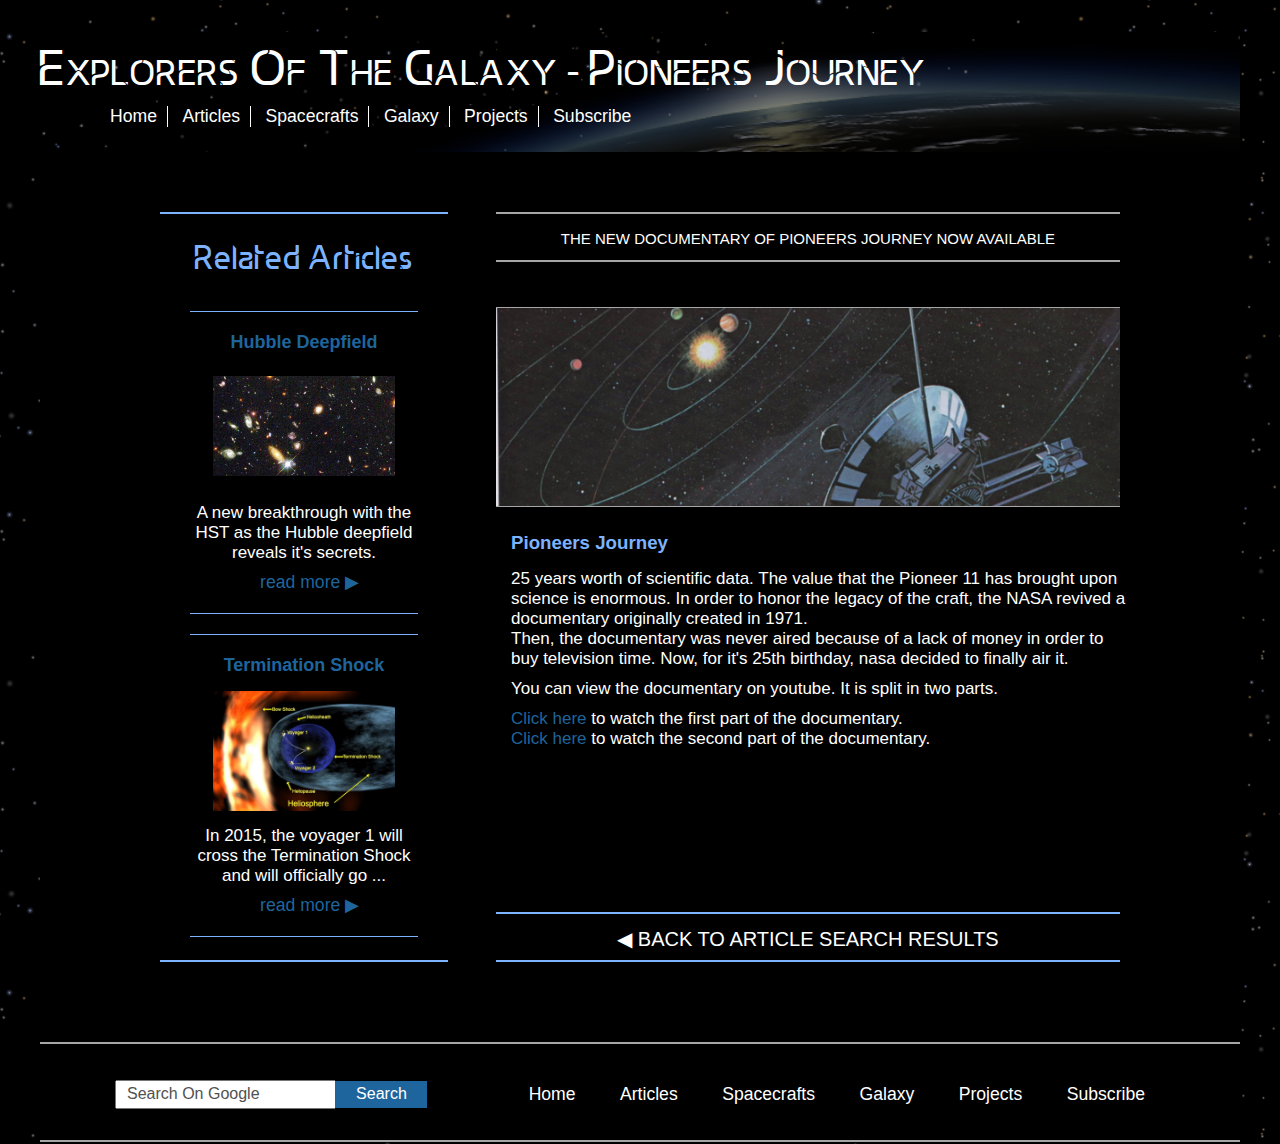
<file: articles/pioneers_journey.html>
<!doctype html>
<html lang="en">
<head>
    <meta charset="UTF-8">
    <title>Explorers Of The Galaxy</title>
    <meta content="width=device-width, initial-scale=1, maximum-scale=1, user-scalable=no" name="viewport"/>
    <link rel="icon" href="../images/icons/icon_spacecraft.png"/>
    <link rel="stylesheet" href="../css/normalize.css"/>
    <link rel="stylesheet" href="../css/firedraft.css"/>
    <link rel="stylesheet" href="../css/firedraft_960.css"/>
    <link rel="stylesheet" href="../css/firedraft_640.css"/>
    <link rel="stylesheet" href="../css/firedraft_480.css"/>
    <link rel="stylesheet" href="../css/ashes.css"/>
    <link rel="stylesheet" href="../css/charcoal.css" media="print"/>
    <script src="../js/lavabooster.js"></script>
</head>
<body>
<div id="placeholder">
    <header>
        <!-- This will contain the HEADER elements (nav + title) -->
        <h1>Explorers Of The Galaxy</h1>
        <nav>
            <ul>
                <li><a href="../index.html">Home</a></li>
                <li><a href="index.html">Articles</a></li>
                <li><a href="../spacecrafts/index.html">Spacecrafts</a></li>
                <li><a href="../galaxy.html">Galaxy</a></li>
                <li><a href="../projects.html">Projects</a></li>
                <li><a href="../subscribe.html">Subscribe</a></li>
            </ul>
        </nav>
        <div id="tilt_message" class="directfade" style="opacity: 0;"><p>Please Turn your device for an optimised layout.</p></div>
    </header>
    <main>
        <!-- The main contains the search filter as aside and each article with two guiding buttons in sections -->
        <!-- <h2>The Architecture Of The Galaxy</h2> -->
        <aside class="article fade">
            <h3>Related Articles</h3>
            <div style="opacity: 0;" hidden="hidden">
                <h4>Spitzer Launched</h4>
                <div><img src="../images/articles/article_spitzer_small.png" alt="spitzer telescope on launch"
                          title="The launch of the Spitzer rocket. (Picture: NASA mediacenter)"/></div>
                <p>This morning, the craft Spitzer was launched successfully and is now in earths orbit.</p>
                <a href="spitzer_launched.html">read more &#9654;</a>
            </div>
            <div style="opacity:1">
                <h4>Hubble Deepfield</h4>
                <div><img src="../images/articles/article_hubbledeepfield_small.jpg"
                          alt="the picture taken by the hubble telescope of the interstellar deepfield architecture"
                          title="The actual photo from the HST. (Picture: Hubble Science Center)"/></div>
                <p>A new breakthrough with the HST as the Hubble deepfield reveals it's secrets.</p>
                <a href="hubble_deepfield.html">read more &#9654;</a>
            </div>
            <div hidden="hidden">
                <h4>Pioneers Journey</h4>
                <div><img src="../images/articles/article_pioneersjourney_small.jpg"
                          alt="the planets that pioneer has encountered on his journey"
                          title="The planets that the Pioneer 10 craft visited. (Picture: NASA mediacenter)"/></div>
                <p>For its 25th birthday in space, the new documentary of the pioneers journey has ...</p>
                <a href="pioneers_journey.html">read more &#9654;</a>
            </div>
            <div style="opacity: 1">
                <h4>Termination Shock</h4>
                <div><img src="../images/articles/article_terminationshock_small.jpg"
                          alt="drawing of the termination shock of our solar system."
                          title="The edge of the solar system in animation. (Picture: Wikimedia)"/></div>
                <p>In 2015, the voyager 1 will cross the Termination Shock and will officially go ...</p>
                <a href="termination_shock.html">read more &#9654;</a>
            </div>
            <div style="opacity: 0">
                <h4>Planet Alignment</h4>
                <div><img src="../images/articles/article_planetalignment_small.png"
                          alt="The planets Venus and Mercurius are in one line as visible in the animation"
                          title="The alignment of Venus and Mercurius are in one line. (Picture: ESA Animated Media)"/></div>
                    <p>Tomorrow will be the day where Venus and Mercurius will align with Earth, which only happens once every 153 years.</p>
                    <a href="planet_alignment.html">read more &#9654;</a>
            </div>
        </aside>
        <section>
            <section id="atop" class="button disabled">
                <!-- This section contains the link for exploring articles -->
                <a style="font-size: 15px;">The new Documentary of Pioneers Journey now available</a>
            </section>
            <section class="galaxy fade">
                <article style="opacity:1;">
                    <div><img src="../images/articles/article_pioneersjourney_large.png"/></div>
                    <div>
                        <h3>Pioneers Journey</h3>
                        <p>25 years worth of scientific data. The value that the Pioneer 11 has brought upon science is enormous. In order to honor
                        the legacy of the craft, the NASA revived a documentary originally created in 1971. <br/>
                        Then, the documentary was never aired because of a lack of money in order to buy television time. Now, for it's 25th birthday,
                        nasa decided to finally air it.</p>
                        <p>You can view the documentary on youtube. It is split in two parts. <br/></p>
                        <p><a href="https://www.youtube.com/watch?v=zXiu1YggDBY">Click here</a> to watch the first part of the documentary. <br/>
                        <a href="https://www.youtube.com/watch?v=h9EL7ay4V4w">Click here</a> to watch the second part of the documentary. </p>
                    </div>
                </article>
            </section>
            <section id="abottom" class="button">
                <!-- This section contains the link for exploring articles -->
                <a href="index.html">&#9664;  Back to Article Search Results</a>
            </section>
        </section>
    </main>
    <footer>
        <!-- This will contain the FOOTER elements (nav + section) -->
        <section>
            <!-- This section contains the search bar -->
            <label for="txtsearch" hidden="hidden"></label>
            <input type="text" id="txtsearch" name="txtsearch" value="Search On Google"/>
            <input type="button" id="btnsearch" name="btnsearch" value="Search"/>
        </section>
        <nav>
            <ul>
                <li><a href="../index.html">Home</a></li>
                <li><a href="index.html">Articles</a></li>
                <li><a href="../spacecrafts/index.html">Spacecrafts</a></li>
                <li><a href="../galaxy.html">Galaxy</a></li>
                <li><a href="../projects.html">Projects</a></li>
                <li><a href="../subscribe.html">Subscribe</a></li>
            </ul>
        </nav>
    </footer>
</div>
<!-- All the requested javascript functions for this page -->
<script>
    //Helperfunctions
    initMainElements();
    var body = document.getElementsByTagName('body')[0];
    body.addEventListener('DOMContentLoaded', ns_eotg_article.initElements());
    //This will contain the initfunction of the namespace of the current page.
</script>
</body>
</html>
</file>
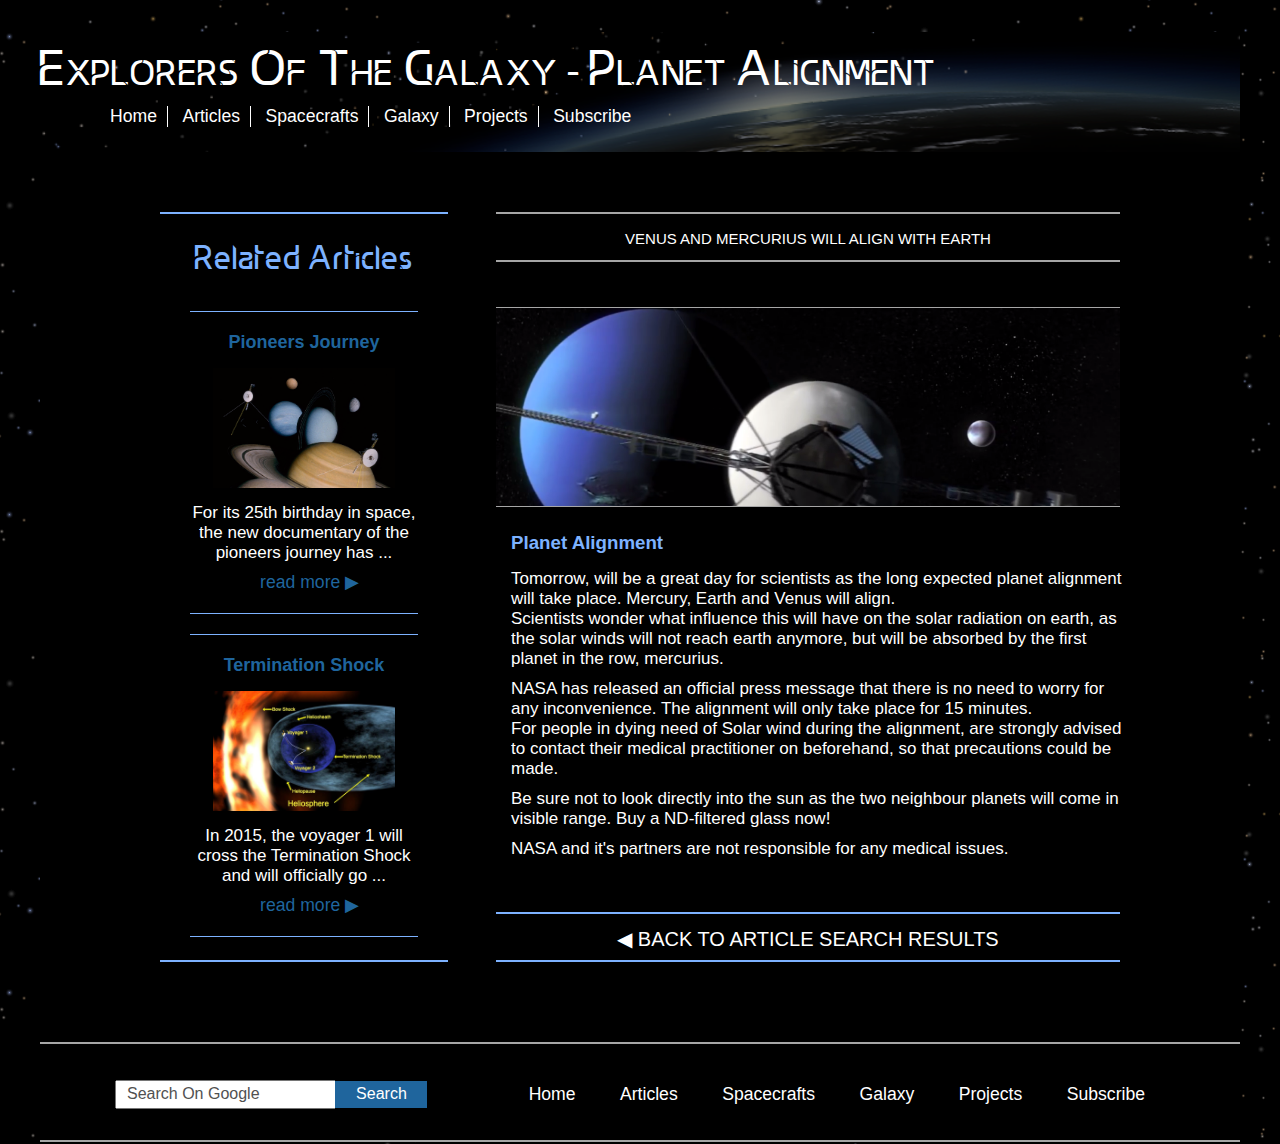
<file: articles/planet_alignment.html>
<!doctype html>
<html lang="en">
<head>
    <meta charset="UTF-8">
    <title>Explorers Of The Galaxy</title>
    <meta content="width=device-width, initial-scale=1, maximum-scale=1, user-scalable=no" name="viewport"/>
    <link rel="icon" href="../images/icons/icon_spacecraft.png"/>
    <link rel="stylesheet" href="../css/normalize.css"/>
    <link rel="stylesheet" href="../css/firedraft.css"/>
    <link rel="stylesheet" href="../css/firedraft_960.css"/>
    <link rel="stylesheet" href="../css/firedraft_640.css"/>
    <link rel="stylesheet" href="../css/firedraft_480.css"/>
    <link rel="stylesheet" href="../css/ashes.css"/>
    <link rel="stylesheet" href="../css/charcoal.css" media="print"/>
    <script src="../js/lavabooster.js"></script>
</head>
<body>
<div id="placeholder">
    <header>
        <!-- This will contain the HEADER elements (nav + title) -->
        <h1>Explorers Of The Galaxy</h1>
        <nav>
            <ul>
                <li><a href="../index.html">Home</a></li>
                <li><a href="index.html">Articles</a></li>
                <li><a href="../spacecrafts/index.html">Spacecrafts</a></li>
                <li><a href="../galaxy.html">Galaxy</a></li>
                <li><a href="../projects.html">Projects</a></li>
                <li><a href="../subscribe.html">Subscribe</a></li>
            </ul>
        </nav>
        <div id="tilt_message" class="directfade" style="opacity: 0;"><p>Please Turn your device for an optimised layout.</p></div>
    </header>
    <main>
        <!-- The main contains the search filter as aside and each article with two guiding buttons in sections -->
        <!-- <h2>The Architecture Of The Galaxy</h2> -->
        <aside class="article fade">
            <h3>Related Articles</h3>
            <div style="opacity: 0;" hidden="hidden">
                <h4>Spitzer Launched</h4>
                <div><img src="../images/articles/article_spitzer_small.png" alt="spitzer telescope on launch"
                          title="The launch of the Spitzer rocket. (Picture: NASA mediacenter)"/></div>
                <p>This morning, the craft Spitzer was launched successfully and is now in earths orbit.</p>
                <a href="spitzer_launched.html">read more &#9654;</a>
            </div>
            <div style="opacity: 0;" hidden="hidden">
                <h4>Hubble Deepfield</h4>
                <div><img src="../images/articles/article_hubbledeepfield_small.jpg"
                          alt="the picture taken by the hubble telescope of the interstellar deepfield architecture"
                          title="The actual photo from the HST. (Picture: Hubble Science Center)"/></div>
                <p>A new breakthrough with the HST as the Hubble deepfield reveals it's secrets.</p>
                <a href="hubble_deepfield.html">read more &#9654;</a>
            </div>
            <div style="opacity: 1;">
                <h4>Pioneers Journey</h4>
                <div><img src="../images/articles/article_pioneersjourney_small.jpg"
                          alt="the planets that pioneer has encountered on his journey"
                          title="The planets that the Pioneer 10 craft visited. (Picture: NASA mediacenter)"/></div>
                <p>For its 25th birthday in space, the new documentary of the pioneers journey has ...</p>
                <a href="pioneers_journey.html">read more &#9654;</a>
            </div>
            <div style="opacity: 1;">
                <h4>Termination Shock</h4>
                <div><img src="../images/articles/article_terminationshock_small.jpg"
                          alt="drawing of the termination shock of our solar system."
                          title="The edge of the solar system in animation. (Picture: Wikimedia)"/></div>
                <p>In 2015, the voyager 1 will cross the Termination Shock and will officially go ...</p>
                <a href="termination_shock.html">read more &#9654;</a>
            </div>
            <div style="opacity: 0">
                <h4>Planet Alignment</h4>
                <div><img src="../images/articles/article_planetalignment_small.png"
                          alt="The planets Venus and Mercurius are in one line as visible in the animation"
                          title="The alignment of Venus and Mercurius are in one line. (Picture: ESA Animated Media)"/></div>
                <p>Tomorrow will be the day where Venus and Mercurius will align with Earth, which ...</p>
                <a href="planet_alignment.html">read more &#9654;</a>
            </div>
        </aside>
        <section>
            <section id="atop" class="button disabled">
                <!-- This section contains the link for exploring articles -->
                <a style="font-size: 15px;">Venus and Mercurius will align with Earth</a>
            </section>
            <section class="galaxy fade">
                <article style="opacity:1;">
                    <div><img src="../images/articles/article_planetalignment_large.png"/></div>
                    <div>
                        <h3>Planet Alignment</h3>
                        <p>Tomorrow, will be a great day for scientists as the long expected planet alignment will take place. Mercury, Earth and Venus will align. <br/>
                        Scientists wonder what influence this will have on the solar radiation on earth, as the solar winds will not reach earth anymore, but will be absorbed by the
                        first planet in the row, mercurius.</p>
                        <p>NASA has released an official press message that there is no need to worry for any inconvenience. The alignment will only take place for 15 minutes. <br/>
                        For people in dying need of Solar wind during the alignment, are strongly advised to contact their medical practitioner on beforehand,
                        so that precautions could be made.</p>
                        <p>Be sure not to look directly into the sun as the two neighbour planets will come in visible range. Buy a ND-filtered glass now!</p>
                        <p>NASA and it's partners are not responsible for any medical issues.</p>
                    </div>
                </article>
            </section>
            <section id="abottom" class="button">
                <!-- This section contains the link for exploring articles -->
                <a href="index.html">&#9664;  Back to Article Search Results</a>
            </section>
        </section>
    </main>
    <footer>
        <!-- This will contain the FOOTER elements (nav + section) -->
        <section>
            <!-- This section contains the search bar -->
            <label for="txtsearch" hidden="hidden"></label>
            <input type="text" id="txtsearch" name="txtsearch" value="Search On Google"/>
            <input type="button" id="btnsearch" name="btnsearch" value="Search"/>
        </section>
        <nav>
            <ul>
                <li><a href="../index.html">Home</a></li>
                <li><a href="index.html">Articles</a></li>
                <li><a href="../spacecrafts/index.html">Spacecrafts</a></li>
                <li><a href="../galaxy.html">Galaxy</a></li>
                <li><a href="../projects.html">Projects</a></li>
                <li><a href="../subscribe.html">Subscribe</a></li>
            </ul>
        </nav>
    </footer>
</div>
<!-- All the requested javascript functions for this page -->
<script>
    //Helperfunctions
    initMainElements();
    var body = document.getElementsByTagName('body')[0];
    body.addEventListener('DOMContentLoaded', ns_eotg_article.initElements());
    //This will contain the initfunction of the namespace of the current page.
</script>
</body>
</html>
</file>
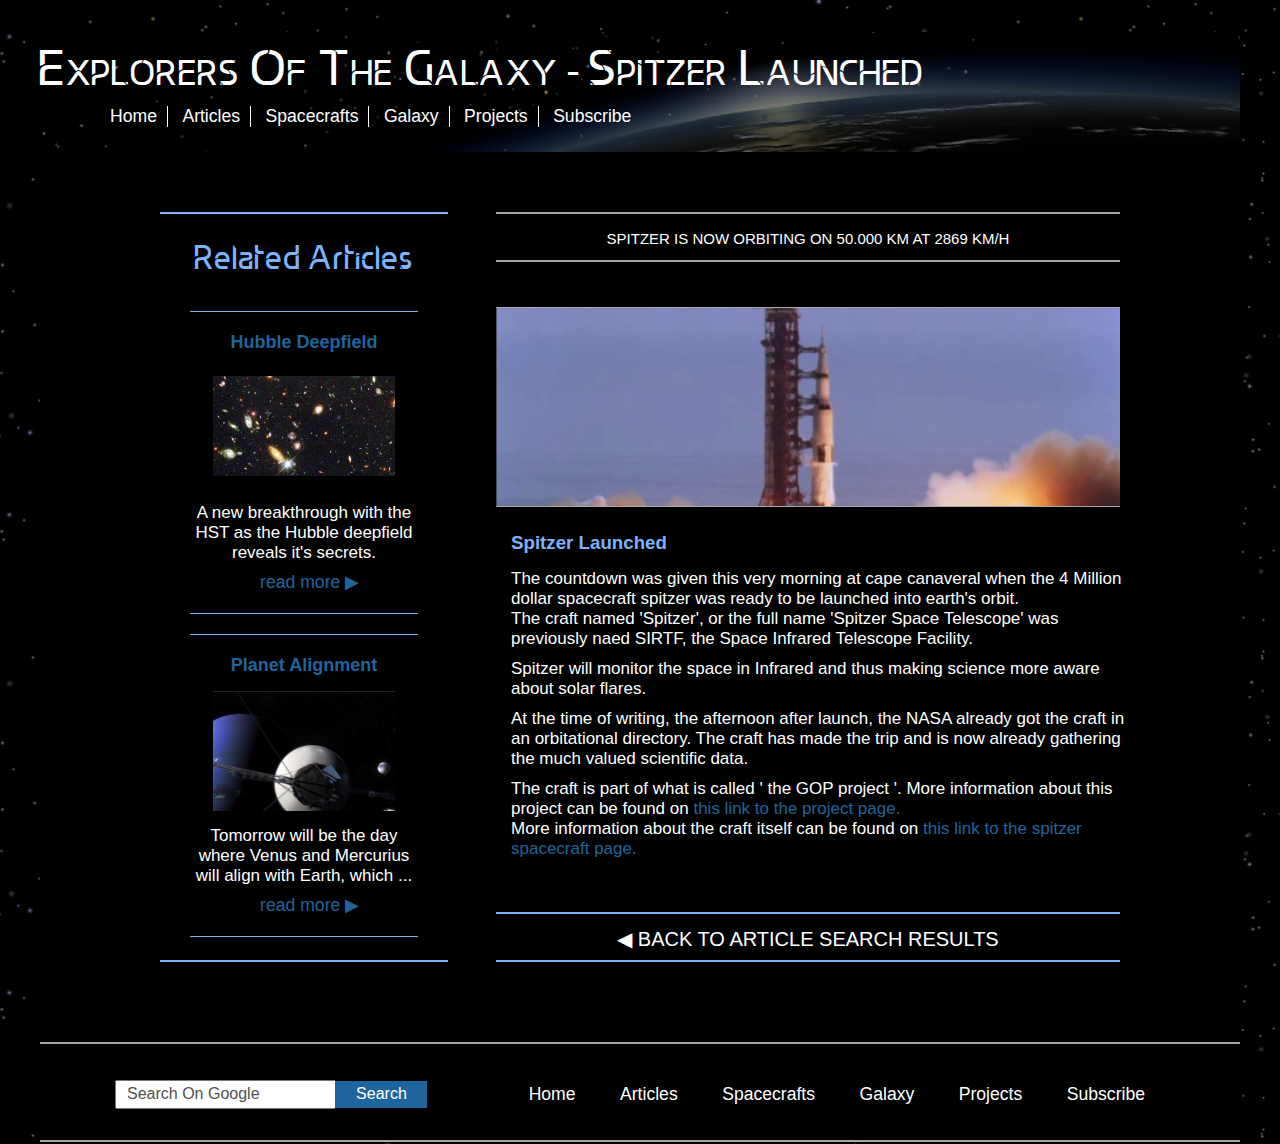
<file: articles/spitzer_launched.html>
<!doctype html>
<html lang="en">
<head>
    <meta charset="UTF-8">
    <title>Explorers Of The Galaxy</title>
    <meta content="width=device-width, initial-scale=1, maximum-scale=1, user-scalable=no" name="viewport"/>
    <link rel="icon" href="../images/icons/icon_spacecraft.png"/>
    <link rel="stylesheet" href="../css/normalize.css"/>
    <link rel="stylesheet" href="../css/firedraft.css"/>
    <link rel="stylesheet" href="../css/firedraft_960.css"/>
    <link rel="stylesheet" href="../css/firedraft_640.css"/>
    <link rel="stylesheet" href="../css/firedraft_480.css"/>
    <link rel="stylesheet" href="../css/ashes.css"/>
    <link rel="stylesheet" href="../css/charcoal.css" media="print"/>
    <script src="../js/lavabooster.js"></script>
</head>
<body>
<div id="placeholder">
    <header>
        <!-- This will contain the HEADER elements (nav + title) -->
        <h1>Explorers Of The Galaxy</h1>
        <nav>
            <ul>
                <li><a href="../index.html">Home</a></li>
                <li><a href="index.html">Articles</a></li>
                <li><a href="../spacecrafts/index.html">Spacecrafts</a></li>
                <li><a href="../galaxy.html">Galaxy</a></li>
                <li><a href="../projects.html">Projects</a></li>
                <li><a href="../subscribe.html">Subscribe</a></li>
            </ul>
        </nav>
        <div id="tilt_message" class="directfade" style="opacity: 0;"><p>Please Turn your device for an optimised layout.</p></div>
    </header>
    <main>
        <!-- The main contains the search filter as aside and each article with two guiding buttons in sections -->
        <!-- <h2>The Architecture Of The Galaxy</h2> -->
        <aside class="article fade">
            <h3>Related Articles</h3>
            <div style="opacity: 0;" hidden="hidden">
                <h4>Spitzer Launched</h4>
                <div><img src="../images/articles/article_spitzer_small.png" alt="spitzer telescope on launch"
                          title="The launch of the Spitzer rocket. (Picture: NASA mediacenter)"/></div>
                <p>This morning, the craft Spitzer was launched successfully and is now in earths orbit.</p>
                <a href="spitzer_launched.html">read more &#9654;</a>
            </div>
            <div style="opacity: 1;">
                <h4>Hubble Deepfield</h4>
                <div><img src="../images/articles/article_hubbledeepfield_small.jpg"
                          alt="the picture taken by the hubble telescope of the interstellar deepfield architecture"
                          title="The actual photo from the HST. (Picture: Hubble Science Center)"/></div>
                <p>A new breakthrough with the HST as the Hubble deepfield reveals it's secrets.</p>
                <a href="hubble_deepfield.html">read more &#9654;</a>
            </div>
            <div style="opacity: 0;" hidden="hidden">
                <h4>Pioneers Journey</h4>
                <div><img src="../images/articles/article_pioneersjourney_small.jpg"
                          alt="the planets that pioneer has encountered on his journey"
                          title="The planets that the Pioneer 10 craft visited. (Picture: NASA mediacenter)"/></div>
                <p>For its 25th birthday in space, the new documentary of the pioneers journey has ...</p>
                <a href="pioneers_journey.html">read more &#9654;</a>
            </div>
            <div style="opacity: 0;" hidden="hidden">
                <h4>Termination Shock</h4>
                <div><img src="../images/articles/article_terminationshock_small.jpg"
                          alt="drawing of the termination shock of our solar system."
                          title="The edge of the solar system in animation. (Picture: Wikimedia)"/></div>
                <p>In 2015, the voyager 1 will cross the Termination Shock and will officially go ...</p>
                <a href="termination_shock.html">read more &#9654;</a>
            </div>
            <div style="opacity: 1">
                <h4>Planet Alignment</h4>
                <div><img src="../images/articles/article_planetalignment_small.png"
                          alt="The planets Venus and Mercurius are in one line as visible in the animation"
                          title="The alignment of Venus and Mercurius are in one line. (Picture: ESA Animated Media)"/></div>
                <p>Tomorrow will be the day where Venus and Mercurius will align with Earth, which ...</p>
                <a href="planet_alignment.html">read more &#9654;</a>
            </div>
        </aside>
        <section>
            <section id="atop" class="button disabled">
                <!-- This section contains the link for exploring articles -->
                <a style="font-size: 15px;">Spitzer is now Orbiting on 50.000 Km at 2869 Km/h</a>
            </section>
            <section class="galaxy fade">
                <article style="opacity:1;">
                    <div><img src="../images/articles/article_spitzer_large.png"/></div>
                    <div>
                        <h3>Spitzer Launched</h3>
                        <p>The countdown was given this very morning at cape canaveral when the 4 Million dollar spacecraft spitzer was ready to be launched into earth's orbit. <br/>
                        The craft named 'Spitzer', or the full name 'Spitzer Space Telescope' was previously naed SIRTF, the Space Infrared Telescope Facility.</p>
                        <p>Spitzer will monitor the space in Infrared and thus making science more aware about solar flares. <br/></p>
                        <p>At the time of writing, the afternoon after launch, the NASA already got the craft in an orbitational directory. The craft has made the trip and is now already gathering the much valued scientific data.</p>
                        <p>The craft is part of what is called ' the GOP project '. More information about this project can be found on <a href="../projects.html"> this link to the project page.</a>
                        <br/>More information about the craft itself can be found on <a href="../spacecrafts/orbitational_crafts.html?object=3"> this link to the spitzer spacecraft page.</a></p>
                    </div>
                </article>
            </section>
            <section id="abottom" class="button">
                <!-- This section contains the link for exploring articles -->
                <a href="index.html">&#9664;  Back to Article Search Results</a>
            </section>
        </section>
    </main>
    <footer>
        <!-- This will contain the FOOTER elements (nav + section) -->
        <section>
            <!-- This section contains the search bar -->
            <label for="txtsearch" hidden="hidden"></label>
            <input type="text" id="txtsearch" name="txtsearch" value="Search On Google"/>
            <input type="button" id="btnsearch" name="btnsearch" value="Search"/>
        </section>
        <nav>
            <ul>
                <li><a href="../index.html">Home</a></li>
                <li><a href="index.html">Articles</a></li>
                <li><a href="../spacecrafts/index.html">Spacecrafts</a></li>
                <li><a href="../galaxy.html">Galaxy</a></li>
                <li><a href="../projects.html">Projects</a></li>
                <li><a href="../subscribe.html">Subscribe</a></li>
            </ul>
        </nav>
    </footer>
</div>
<!-- All the requested javascript functions for this page -->
<script>
    //Helperfunctions
    initMainElements();
    var body = document.getElementsByTagName('body')[0];
    body.addEventListener('DOMContentLoaded', ns_eotg_article.initElements());
    //This will contain the initfunction of the namespace of the current page.
</script>
</body>
</html>
</file>
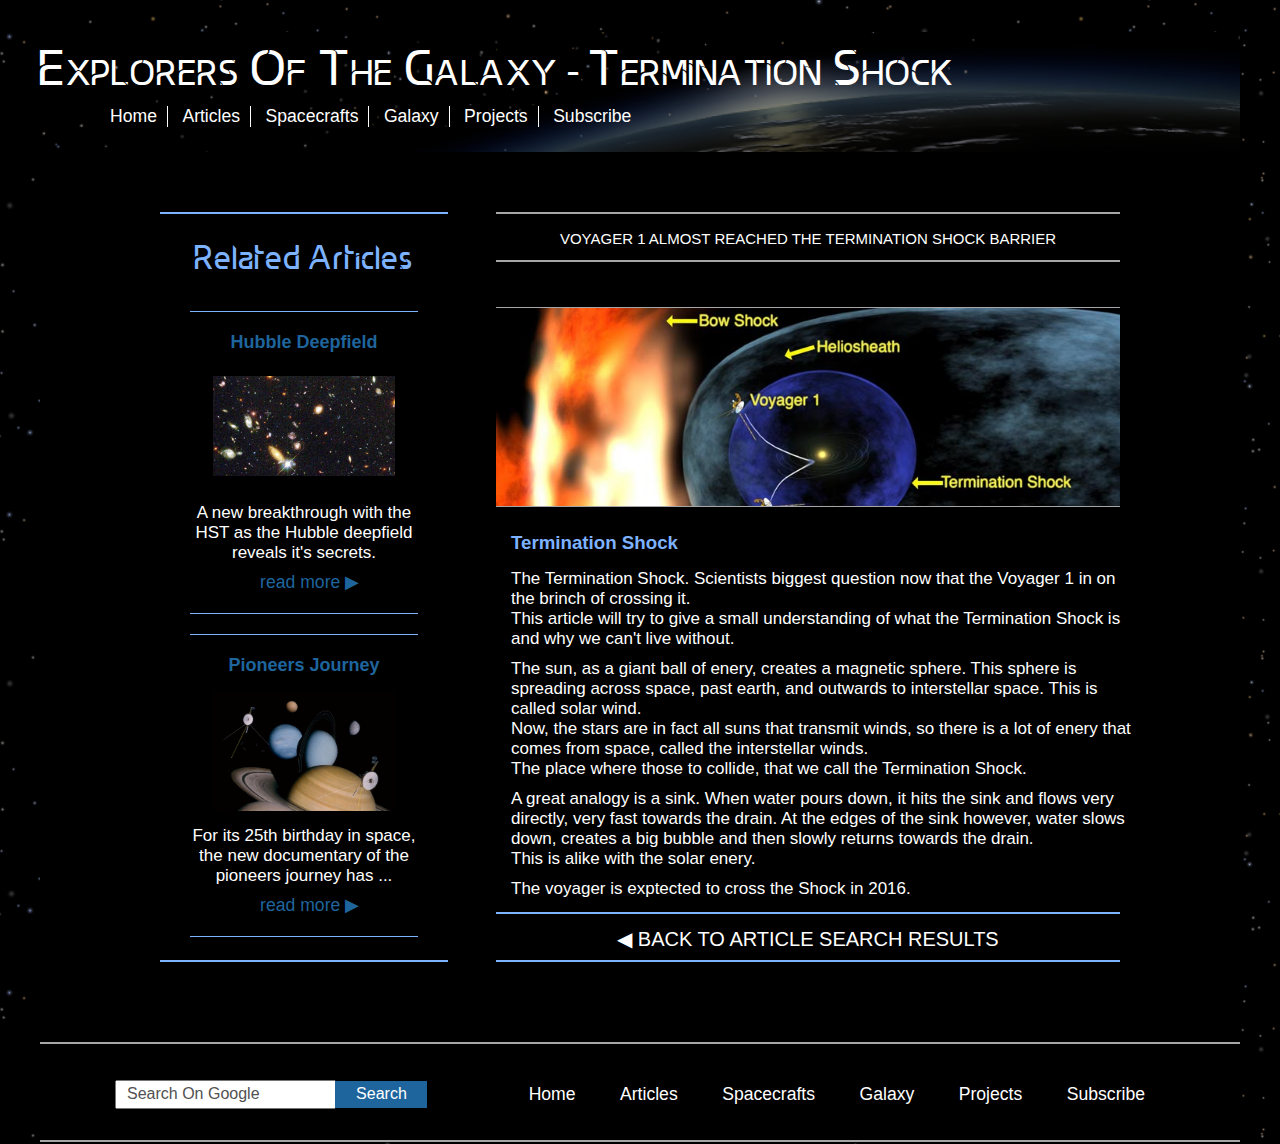
<file: articles/termination_shock.html>
<!doctype html>
<html lang="en">
<head>
    <meta charset="UTF-8">
    <title>Explorers Of The Galaxy</title>
    <meta content="width=device-width, initial-scale=1, maximum-scale=1, user-scalable=no" name="viewport"/>
    <link rel="icon" href="../images/icons/icon_spacecraft.png"/>
    <link rel="stylesheet" href="../css/normalize.css"/>
    <link rel="stylesheet" href="../css/firedraft.css"/>
    <link rel="stylesheet" href="../css/firedraft_960.css"/>
    <link rel="stylesheet" href="../css/firedraft_640.css"/>
    <link rel="stylesheet" href="../css/firedraft_480.css"/>
    <link rel="stylesheet" href="../css/ashes.css"/>
    <link rel="stylesheet" href="../css/charcoal.css" media="print"/>
    <script src="../js/lavabooster.js"></script>
</head>
<body>
<div id="placeholder">
    <header>
        <!-- This will contain the HEADER elements (nav + title) -->
        <h1>Explorers Of The Galaxy</h1>
        <nav>
            <ul>
                <li><a href="../index.html">Home</a></li>
                <li><a href="index.html">Articles</a></li>
                <li><a href="../spacecrafts/index.html">Spacecrafts</a></li>
                <li><a href="../galaxy.html">Galaxy</a></li>
                <li><a href="../projects.html">Projects</a></li>
                <li><a href="../subscribe.html">Subscribe</a></li>
            </ul>
        </nav>
        <div id="tilt_message" class="directfade" style="opacity: 0;"><p>Please Turn your device for an optimised layout.</p></div>
    </header>
    <main>
        <!-- The main contains the search filter as aside and each article with two guiding buttons in sections -->
        <!-- <h2>The Architecture Of The Galaxy</h2> -->
        <aside class="article fade">
            <h3>Related Articles</h3>
            <div style="opacity: 0;" hidden="hidden">
                <h4>Spitzer Launched</h4>
                <div><img src="../images/articles/article_spitzer_small.png" alt="spitzer telescope on launch"
                          title="The launch of the Spitzer rocket. (Picture: NASA mediacenter)"/></div>
                <p>This morning, the craft Spitzer was launched successfully and is now in earths orbit.</p>
                <a href="spitzer_launched.html">read more &#9654;</a>
            </div>
            <div style="opacity: 1;">
                <h4>Hubble Deepfield</h4>
                <div><img src="../images/articles/article_hubbledeepfield_small.jpg"
                          alt="the picture taken by the hubble telescope of the interstellar deepfield architecture"
                          title="The actual photo from the HST. (Picture: Hubble Science Center)"/></div>
                <p>A new breakthrough with the HST as the Hubble deepfield reveals it's secrets.</p>
                <a href="hubble_deepfield.html">read more &#9654;</a>
            </div>
            <div style="opacity: 1;">
                <h4>Pioneers Journey</h4>
                <div><img src="../images/articles/article_pioneersjourney_small.jpg"
                          alt="the planets that pioneer has encountered on his journey"
                          title="The planets that the Pioneer 10 craft visited. (Picture: NASA mediacenter)"/></div>
                <p>For its 25th birthday in space, the new documentary of the pioneers journey has ...</p>
                <a href="pioneers_journey.html">read more &#9654;</a>
            </div>
            <div style="opacity: 0;" hidden="hidden">
                <h4>Termination Shock</h4>
                <div><img src="../images/articles/article_terminationshock_small.jpg"
                          alt="drawing of the termination shock of our solar system."
                          title="The edge of the solar system in animation. (Picture: Wikimedia)"/></div>
                <p>In 2015, the voyager 1 will cross the Termination Shock and will officially go ...</p>
                <a href="termination_shock.html">read more &#9654;</a>
            </div>
            <div style="opacity: 0" hidden="hidden">
                <h4>Planet Alignment</h4>
                <div><img src="../images/articles/article_planetalignment_small.png"
                          alt="The planets Venus and Mercurius are in one line as visible in the animation"
                          title="The alignment of Venus and Mercurius are in one line. (Picture: ESA Animated Media)"/></div>
                <p>Tomorrow will be the day where Venus and Mercurius will align with Earth, which ...</p>
                <a href="planet_alignment.html">read more &#9654;</a>
            </div>
        </aside>
        <section>
            <section id="atop" class="button disabled">
                <!-- This section contains the link for exploring articles -->
                <a style="font-size: 15px;">Voyager 1 almost reached the termination shock barrier</a>
            </section>
            <section class="galaxy fade">
                <article style="opacity:1;">
                    <div><img src="../images/articles/article_terminationshock_large.jpg"/></div>
                    <div>
                        <h3>Termination Shock</h3>
                        <p>The Termination Shock. Scientists biggest question now that the Voyager 1 in on the brinch of crossing it. <br/>
                        This article will try to give a small understanding of what the Termination Shock is and why we can't live without.</p>
                        <p>The sun, as a giant ball of enery, creates a magnetic sphere. This sphere is spreading across space, past earth, and outwards to interstellar space. This is called solar wind. <br/>
                        Now, the stars are in fact all suns that transmit winds, so there is a lot of enery that comes from space, called the interstellar winds. <br/>
                        The place where those to collide, that we call the Termination Shock.</p>
                        <p>A great analogy is a sink. When water pours down, it hits the sink and flows very directly, very fast towards the drain. At the edges of the sink however, water slows down, creates a big bubble and then slowly returns towards the drain. <br/>
                        This is alike with the solar enery.</p>
                        <p>The voyager is exptected to cross the Shock in 2016.</p>
                    </div>
                </article>
            </section>
            <section id="abottom" class="button">
                <!-- This section contains the link for exploring articles -->
                <a href="index.html">&#9664;  Back to Article Search Results</a>
            </section>
        </section>
    </main>
    <footer>
        <!-- This will contain the FOOTER elements (nav + section) -->
        <section>
            <!-- This section contains the search bar -->
            <label for="txtsearch" hidden="hidden"></label>
            <input type="text" id="txtsearch" name="txtsearch" value="Search On Google"/>
            <input type="button" id="btnsearch" name="btnsearch" value="Search"/>
        </section>
        <nav>
            <ul>
                <li><a href="../index.html">Home</a></li>
                <li><a href="index.html">Articles</a></li>
                <li><a href="../spacecrafts/index.html">Spacecrafts</a></li>
                <li><a href="../galaxy.html">Galaxy</a></li>
                <li><a href="../projects.html">Projects</a></li>
                <li><a href="../subscribe.html">Subscribe</a></li>
            </ul>
        </nav>
    </footer>
</div>
<!-- All the requested javascript functions for this page -->
<script>
    //Helperfunctions
    initMainElements();
    var body = document.getElementsByTagName('body')[0];
    body.addEventListener('DOMContentLoaded', ns_eotg_article.initElements());
    //This will contain the initfunction of the namespace of the current page.
</script>
</body>
</html>
</file>
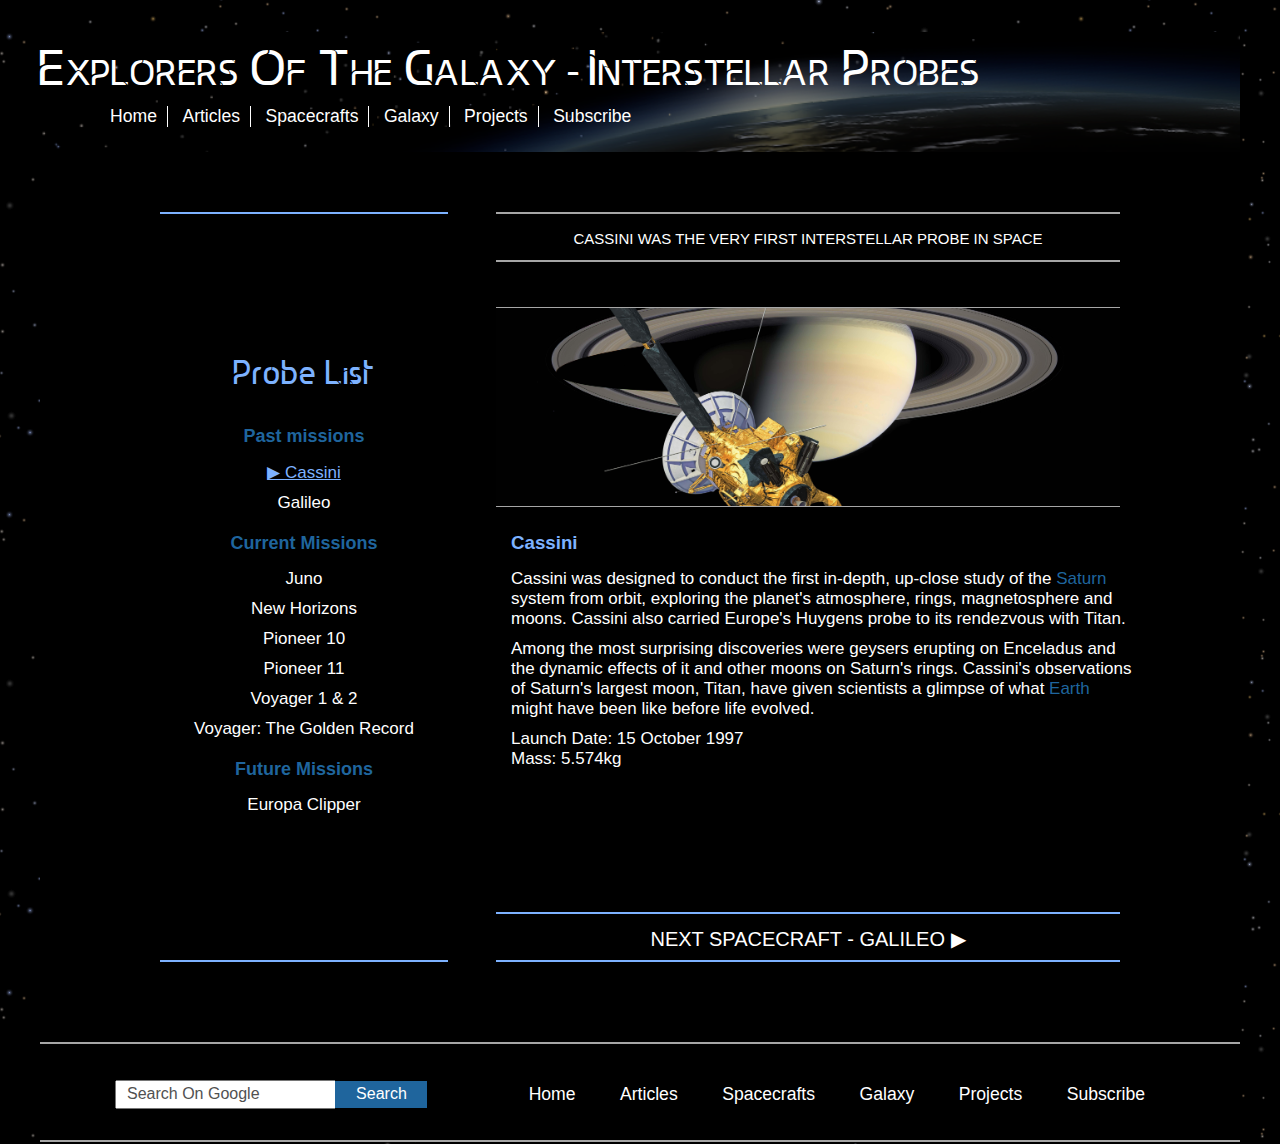
<file: spacecrafts/interstellar_probes.html>
<!doctype html>
<html lang="en">
<head>
    <meta charset="UTF-8">
    <title>Explorers Of The Galaxy</title>
    <meta content="width=device-width, initial-scale=1, maximum-scale=1, user-scalable=no" name="viewport"/>
    <link rel="icon" href="../images/icons/icon_spacecraft.png"/>
    <link rel="stylesheet" href="../css/normalize.css"/>
    <link rel="stylesheet" href="../css/firedraft.css"/>
    <link rel="stylesheet" href="../css/firedraft_960.css"/>
    <link rel="stylesheet" href="../css/firedraft_640.css"/>
    <link rel="stylesheet" href="../css/firedraft_480.css"/>
    <link rel="stylesheet" href="../css/ashes.css"/>
    <link rel="stylesheet" href="../css/charcoal.css" media="print"/>
    <script src="../js/lavabooster.js"></script>
</head>
<body>
<div id="placeholder">
    <header>
        <!-- This will contain the HEADER elements (nav + title) -->
        <h1 id="title_smaller">Explorers Of The Galaxy - Interstellar Probes</h1>
        <nav>
            <ul>
                <li><a href="../index.html">Home</a></li>
                <li><a href="../articles/index.html">Articles</a></li>
                <li><a href="index.html">Spacecrafts</a></li>
                <li><a href="../galaxy.html">Galaxy</a></li>
                <li><a href="../projects.html">Projects</a></li>
                <li><a href="../subscribe.html">Subscribe</a></li>
            </ul>
        </nav>
        <div id="tilt_message" class="directfade" style="opacity: 0;"><p>Please Turn your device for an optimised layout.</p></div>
    </header>
    <main>
        <!-- The main contains the architectural Structure as aside and each article with two guiding buttons in sections -->
        <!-- <h2>The Architecture Of The Galaxy</h2> -->
        <aside>
            <h3>Probe List</h3>
            <div>
                <h4>Past missions</h4>
                <p class="active"><span>&#9654; </span>Cassini</p>
                <p><span>&#9654;</span> Galileo</p>
            </div>
            <div>
                <h4>Current Missions</h4>
                <p><span>&#9654;</span> Juno</p>
                <p><span>&#9654;</span> New Horizons</p>
                <p><span>&#9654;</span> Pioneer 10</p>
                <p><span>&#9654;</span> Pioneer 11</p>
                <p><span>&#9654;</span> Voyager 1 &amp; 2</p>
                <p><span>&#9654;</span> Voyager: The Golden Record</p>
            </div>
            <div>
                <h4>Future Missions</h4>
                <p><span>&#9654;</span> Europa Clipper</p>
            </div>
        </aside>
        <section>
            <section id="atop" class="button disabled">
                <!-- This section contains the link for exploring articles -->
                <a style="font-size: 15px;">Cassini was the very first interstellar probe in space</a>
            </section>
            <section class="galaxy fade">
                <article style="opacity:1; z-index:11;">
                    <div><img src="../images/spacecrafts/ip_cassini_hd.jpg"/></div>
                    <div>
                        <h3>Cassini</h3>
                        <p>Cassini was designed to conduct the first in-depth, up-close study of the <a href="../galaxy.html?object=6">Saturn</a> system from orbit, exploring the planet's atmosphere, rings, magnetosphere and moons. Cassini also carried Europe's Huygens probe to its rendezvous with Titan.</p>
                        <p>Among the most surprising discoveries were geysers erupting on Enceladus and the dynamic effects of it and other moons on Saturn's rings. Cassini's observations of Saturn's largest moon, Titan, have given scientists a glimpse of what <a href="../galaxy.html?object=3">Earth</a> might have been like before life evolved.</p>
                        <p>Launch Date: 15 October 1997<br/>
                        Mass: 5.574kg</p>
                    </div>
                </article>
                <article style="opacity:0;">
                    <div><img src="../images/spacecrafts/ip_galileo_hd.jpg"/></div>
                    <div>
                        <h3>Galileo</h3>
                        <p>Galileo changed the way we look at our solar system. The spacecraft was the first to fly past an asteroid and the first to discover a moon of an asteroid. It provided the only direct observations of a comet colliding with a planet.</p>
                        <p>Galileo was the first to measure <a href="../galaxy.html?object=5">Jupiter's</a> atmosphere with a descent probe and the first to conduct long-term observations of the Jovian system from orbit. It found evidence of subsurface saltwater on Europa, Ganymede and Callisto and revealed the intensity of volcanic activity on Io.</p>
                        <p>Galileo plunged into Jupiter's crushing atmosphere on Sept. 21, 2003. The spacecraft was deliberately destroyed to protect one of its own discoveries - a possible ocean beneath the icy crust of the moon Europa.</p>
                        <p>Launch Date: 18 October 1989<br/>
                        Mass: 2.564 kg</p>
                    </div>
                </article>
                <article style="opacity:0;">
                    <div><img src="../images/spacecrafts/ip_juno_hd.jpg"/></div>
                    <div>
                        <h3>Juno</h3>
                        <p>NASA's Juno Mission will study how <a href="../galaxy.html?object=5">Jupiter</a>, the largest planet in our solar system, formed and became the dynamic world we see today.</p>
                        <p>The solar-powered spacecraft will map the gravity field, magnetic field and atmospheric structure of <a href="../galaxy.html?object=5">Jupiter</a> from a unique polar orbit. Juno's observations will lead to a better understanding of the formation of our solar system and planetary systems discovered around other stars.</p>
                        <p>Launch Date: 5 August 2011<br/>
                        Mass: 3.625 kg</p>
                    </div>
                </article>
                <article style="opacity:0;">
                    <div><img src="../images/spacecrafts/ip_new_horizons_hd.jpg"/></div>
                    <div>
                        <h3>New Horizons</h3>
                        <p>In 2006, NASA dispatched an ambassador to the planetary frontier: The New Horizons spacecraft, now very close to Pluto. They will meet the 14th of July 2015!</p>
                        <p>After 10 years and more than 3 billion miles, on a historic voyage that has already taken it over the storms and around the moons of <a href="../galaxy.html?object=5">Jupiter</a>, New Horizons will shed light on new kinds of worlds on the outskirts of the solar system.</p>
                        <p>Pluto gets closer by the day, and New Horizons continues into rare territory, as just the fifth probe to traverse interplanetary space so far from <a href="../galaxy.html?object=0">the sun</a>. And the first ever to travel to Pluto.</p>
                        <p>Launch Date: 19 January 2006<br/>
                        Mass: 470kg </p>
                    </div>
                </article>
                <article style="opacity:0;">
                    <div><img src="../images/spacecrafts/ip_pioneer_10_hd.png"/></div>
                    <div>
                        <h3>Pioneer 10</h3>
                        <p>Pioneer 10, the first NASA mission to the outer planets, garnered a series of firsts perhaps unmatched by any other robotic spacecraft in the space era: the first vehicle placed on a trajectory to escape the solar system into interstellar space, the first spacecraft to fly beyond <a href="../galaxy.html?object=4">mars</a>, the first to fly through <a href="../galaxy.html?object=9">The Kuiper Belt</a>, the first to fly past <a href="../galaxy.html?object=5">Jupiter</a>, the first to use all-nuclear electrical power, and the first human-made object to fly beyond the orbit of the outermost known planet in our solar system.</p>
                        <p>Lauch Date: 3 March 1972<br/>
                        Mass: 258 kg</p>
                    </div>
                </article>
                <article style="opacity:0;">
                    <div><img src="../images/spacecrafts/ip_pioneer_11_hd.png"/></div>
                    <div>
                        <h3>Pioneer 11</h3>
                        <p>Pioneer 11 was the first mission to explore <a href="../galaxy.html?object=6">Saturn</a> and the second spacecraft in humanity's early reconnaissance of the outer solar system.</p>
                        <p>The spacecraft carried instruments to study magnetic fields, the solar wind and the atmospheres, moons and other aspects of <a href="../galaxy.html?object=5">Jupiter</a> and <a href="../galaxy.html?object=6">Saturn</a>.</p>
                        <p>Launch Date: 6 March 1973<br/>
                        Mass: 258 kg</p>
                    </div>
                </article>
                <article style="opacity:0;">
                    <div><img src="../images/spacecrafts/ip_voyager_hd.jpg"/></div>
                    <div>
                        <h3>Voyager 1 &amp; 2</h3>
                        <p>Voyager 1 and 2 were designed to take advantage of a rare planetary alignment to explore the outer solar system.</p>
                        <p>Voyager 1 targeted <a href="../galaxy.html?object=5">Jupiter</a> and <a href="../galaxy.html?object=6">Saturn</a> before continuing on to chart the far edges of our solar system.</p>
                        <p> Voyager 2 targeted <a href="../galaxy.html?object=5">Jupiter</a>, <a href="../galaxy.html?object=6">Saturn</a>, <a href="../galaxy.html?object=7">Uranus</a> and <a href="../galaxy.html?object=7">Neptune</a>. Like its sister spacecraft, Voyager 2 also was designed to study the edge of our solar system beyond the planets.<br/></p>
                        <p>Read more about it's interstellar travels <a href="../articles/termination_shock.html">in this article</a></p>
                        <p>Lauch Date Voyager 1: 5 September 1977<br/>
                            Lauch Date Voyager 2: 20 Augustus 1977<br/>
                        Mass (both): 722 kg</p>
                    </div>
                </article>
                <article style="opacity:0;">
                    <div><img src="../images/spacecrafts/ip_golden_record_hd.jpg"/></div>
                    <div>
                        <h3>Voyager: The Golden Record</h3>
                        <p>The Golden Record, mankinds mark on the universe.</p>
                        <p>These are phonograph records which were included aboard both Voyager crafts. They contain sounds and images selected to portray the diversity of life and culture on Earth, and are intended for any intelligen extraterrestrial life form, or for future humans, who may find them.</p>
                        <p>The Voyager Spacecrafts are not heading towards any particular star, but they included this as a 'bottle' into the cosmic 'ocean'.<br/>
                        NASA said that this record is best seen as a timecapsule for future races/lifeforms/etc.</p>
                        <p>You can listen to the contents of this grammophone <a href="https://www.youtube.com/watch?v=Bhuq9rNO_FQ&list=PLA5Z0m2JKyVJUgkMG08WP8KsAvLrjfkjP">on this youtube link.</a></p>
                    </div>
                </article>
                <article style="opacity:0;">
                    <div><img src="../images/spacecrafts/ip_europa_clipper.png"/></div>
                    <div>
                        <h3>Europa Clipper</h3>
                        <p>Europa Clipper is a mission concept under study by NASA that would conduct detailed reconnaissance of <a href="../galaxy.html?object=5">Jupiter</a> moon Europa and would investigate whether it has conditions suitable for life.</p>
                        <p>The goals of the proposed Europa Clipper Space Probe are to explore Europa, investigate its habitability and aid in the selection of future landing sites. Specifically, the objectives are to study:<br/></p>
                        <p>Ice shell and ocean - Confirm their existance.<br/>
                        Discover the composition of the soil.<br/>
                        Get the Geologic Characteristics.</p>
                        <p>The launch is planned late 2025.</p>
                    </div>
                </article>
            </section>
            <section id="abottom" class="button">
                <!-- This section contains the link for exploring articles -->
                <a>Next Spacecraft - Galileo &#9654;</a>
            </section>
        </section>
    </main>
    <footer>
        <!-- This will contain the FOOTER elements (nav + section) -->
        <section>
            <!-- This section contains the search bar -->
            <label for="txtsearch" hidden="hidden"></label>
            <input type="text" id="txtsearch" name="txtsearch" value="Search On Google"/>
            <input type="button" id="btnsearch" name="btnsearch" value="Search"/>
        </section>
        <nav>
            <ul>
                <li><a href="../index.html">Home</a></li>
                <li><a href="index.html">Articles</a></li>
                <li><a href="../spacecrafts/index.html">Spacecrafts</a></li>
                <li><a href="../galaxy.html">Galaxy</a></li>
                <li><a href="../projects.html">Projects</a></li>
                <li><a href="../subscribe.html">Subscribe</a></li>
            </ul>
        </nav>
    </footer>
</div>
<script>
    //Helperfunctions
    initMainElements();
    document.addEventListener('load', ns_eotg_spacecraft_article.initElements());
    //This will contain the initfunction of the namespace of the current page.
</script>
</body>
</html>
</file>
<file: css/firedraft.css>
/* COLOR TEMPLATES */
    /* Theme 1 */
        /* lightblue: #6A80B1,  grey: #a6a6a6, dark: #05243D
             blue: #1F659D   */
    /* Theme 2 */
        /* redish: #63D31, black: #2A1510, brown: #5F3B2D,
            light brown: #C7A699, blue: #46446 */
/* This CSS applies for all >1200px and all pages. */


/* GENERAL CSS */
    /* all-round basic settings */
*{
    padding: 0;
    margin: 0;
}

body{
    /*background:linear-gradient(to right, transparent , #000000 30%, #000000 70%, transparent), url(../images/body_bg_stars.png); */
    background: url(../images/body_bg_stars_hd.png);
}

.disable_scroll{
    height: 100%;
    overflow: hidden;
}

.mobile{
    display: none;
}

#placeholder{
    width: 1200px;
    margin: 0 auto;
    background-color: black;
    position: relative;
}

main{
    margin: 60px 120px 30px 120px;
}

article{
    position:relative;
}

    /* Clear-fix */
main:after, aside:after, main section>article:after, article>div:after{
    content: " ";
    visibility: hidden;
    display: block;
    height: 0;
    clear: both;
}

    /* fonts */
@font-face {
    font-family: EnterpriseT;
    src: url(../fonts/Skynet.EnterpriseT.otf) format('otf');
    src: url('../fonts/skynet.enterpriset-webfont.eot'),
    url('../fonts/skynet.enterpriset-webfont.eot?#iefix') format('embedded-opentype'),
    url('../fonts/skynet.enterpriset-webfont.woff2') format('woff2'),
    url('../fonts/skynet.enterpriset-webfont.woff') format('woff'),
    url('../fonts/skynet.enterpriset-webfont.ttf') format('truetype'),
    url('../fonts/skynet.enterpriset-webfont.svg#skynet.enterpriseregular') format('svg');
}

@font-face {
    font-family: Xolonium;
    src: url(../fonts/Xolonium-Regular.otf);
    font-weight: normal;
}

@font-face {
    font-family: Xolonium;
    src: url(../fonts/Xolonium-Bold.otf);
    font-weight: bold;
}

    /* general elements */
h1{
    color: white;
    width: 100%;

    line-height: 1.5em;
    text-align: left;
    text-transform: capitalize;
    font-variant: small-caps;
    font-size: 3em;
    font-family: EnterpriseT, sans-serif;
    font-weight: normal;

    cursor: pointer;
}

h2{
    color: white;
    width: 100%;

    margin: 0 0 0 100px;

    line-height: 1.5em;
    text-align: left;
    text-transform: capitalize;
    font-variant: small-caps;
    font-size: 2.7em;
    font-family: EnterpriseT, sans-serif;
    font-weight: normal;

    cursor: default;
}

a{
    color: white;
    text-decoration: none;
    font-size: 1.1em;
    cursor: pointer;
}

section a>p{
    cursor: pointer;
}

input{
    height: 25px;
}

p{
    cursor: text;
    font-size: 17px;
}

span, #tilt_message{
    display: none;
}

/* ENLARGE IMAGES */
    /* The message for the user in the spacecraft page. */
.popup{
    position: absolute;
    left: 500px;
    top: 675px;
}

.popup p{
    color: red;

    font-family: "EnterpriseT", sans-serif;
    font-size: 25px;
    font-weight: lighter;
}

/* ENLARGE IMAGES v0.1 */
    /* The overlay when the user enlarges images */
div.enlarge {
    position: absolute;
    width: 100%;
    height: 100%;

    z-index: 100;
    top: 0;
    left:0;

    text-align: center;
    vertical-align: 50%;
}

div.enlarge p{
    position: absolute;
    margin: 170px;
    color: white;
    z-index: 110;
}

div.enlarge div{
    position: absolute;
    width: 100%;
    height: 100%;

    background-color: #a6a6a6;
    opacity: 0.8;
}

div.enlarge img{
    position: relative;
    width: 80%;
    max-width: 80%;
    max-height: 75%;
    margin: 5% 0 5% 0;
    opacity: 1;
    z-index: 100;
}

/* HEADER */
    /* general */
header{
    background: url(../images/header_bg_earth_left_hd.png) no-repeat;
    background-size: 100%;
    height: 120px;
    width: 100%;
}

    /*navigation*/
header nav ul{
    color: white;
    list-style-type: none;

    margin: -30px 0 0 60px ;
}

nav ul li{
    display:inline-block;
    padding: 0 10px 0 10px;
    border-right: 1px white solid;
}

nav ul li:last-child{
    border: none;
}

nav ul li a:hover{
    color: #1F659D;
    text-decoration: underline;
}

/* EXPLORE SPACE SECTION */
    /* images */
        /* general css for all the images */
header+section{
    width: 100%;
    height: 670px;
}

header+section h2{
    position:absolute;
    top: 212px;
    z-index: 10;
}

header+section a>p:hover{
    color: #7DB2FF;
}

    /* general css for all the article elements */
header+section a, #subscribe_box, .subscr>h2{
    width: 262px;
    height: 150px;

    border: 2px #7DB2FF solid;
    border-left: none;
    border-right: none;

    position: absolute;
}

header+section a:hover{
    border: 5px #1F659D solid;
    border-left: none;
    border-right: none;
}

header+section a>p{
    color: white;

    height: 160px;
    padding: 25px 0 20px 0;
    margin: -5px 0 -5px 0;
    box-sizing: border-box;

    font-family: EnterpriseT;
    font-size: 2.5em;
    font-weight: lighter;
    text-align: center;
    text-transform: capitalize;
    font-variant: small-caps;
    align-content: center;
}

    /* positioning of the items */
a.pos1, #subscribe_box{
    margin: 45px 200px 555px 738px;

    position: absolute;
    z-index: 10;
}

a.pos1.small{
    margin: 80px 200px 520px 782px;
}

a.pos2{
    margin: 225px 200px 225px 738px;

    position:absolute;
    z-index: 10;
}

a.pos2.small{
    margin: 260px 200px 240px 782px;
}

a.pos3{
    margin: 400px 200px 45px 738px;

    position: absolute;
    z-index: 10;
}

a.pos3.small{
    margin: 420px 200px 80px 782px;
}

    /* dimentions of the item */
a.small{
    width: 174px;
    height: 100px;

    border: 2px #7DB2FF solid;
    border-right: none;
    border-left: none;
}

a.small:hover{
    border: 3px #1F659D solid;
    border-left: none;
    border-right: none;
}

a.small>p{
    height: 110px;
    font-size: 1.5em;
}

    /* css for sldImages */
.sldImageContainer {
    position: relative;
    width: 100%;
    height: 600px;
}

.sldImageContainer img{
    width: 100%;
    height: 600px;

    position: absolute;
}

    /* adaptations for the subscribe page */
.subscr .uicontrols p{
    color:white;
    opacity: 1;
    margin-top: 637px;
}

    /* uicontrols for javascript */
.uicontrols{
    border: 2px #7DB2FF solid;
    border-right: none;
    border-left: none;
    opacity: 0.75;

    height: 2em;
    width: 1200px;
    position:relative;
    z-index: 10;
}

.uicontrols>p{
    color: white;
    opacity: 0.75;

    position: absolute;
    margin-top: 600px;
    padding-left: 10px;
}

#uicontrol_bottom{
    width: 100%;
    height: 36px;
    line-height: 18px;
    box-sizing: content-box;

    margin-top: -3px;
}

#uicontrol_bottom img{
    height: 24px;
    padding: 6px;
    float: left;
}

#uicontrol_bottom div>*{
    cursor: pointer;
}

    /* UI Icons */
#pauze:hover{
    content: url(../images/icons/pauze_button_filled.png);
}

#play:hover{
    content: url(../images/icons/play_button_filled.png);
}

#enlarge:hover{
    content: url(../images/icons/enlarge_filled.png);
}

    /* transitions */
.fade div, .fade img, .fade article ,div.enlarge.fade , section div a, section div p, .fade>h2, .fade>.button, .directfade{
    -webkit-transition: all 1s ease-in-out;
    -moz-transition: all 1s ease-in-out ;
    -ms-transition: all 1s ease-in-out;
    -o-transition: all 1s ease-in-out;
    transition: all 1s ease-in-out;
}

a:hover, p:hover{
    -webkit-transition: none;
    -moz-transition: none;
    -ms-transition: none;
    -o-transition: none;
    transition: none;
}

.flip{
    -webkit-transform: scaleX(-1);
    -moz-transform: scaleX(-1);
    -ms-transform: scaleX(-1);
    -o-transform: scaleX(-1);
    transform: scaleX(-1);
}

/* ASIDE */
    /* general aside */
aside{
    width: 30%;
    height: 750px;
    box-sizing: border-box;
    float: left;

    margin-right: 5%;
    padding: 0 10px 30px 10px;
    border: 2px #7DB2FF solid;
    border-left: none;
    border-right: none;

    align-content: center;
    overflow: hidden;
}

aside h3, #subscribe_box h3{
    color: #7DB2FF;

    font-size: 2em;
    font-weight: normal;
    font-family: EnterpriseT;

    margin: 25px 0 35px 0;
    text-align: center;
}

aside h4{
    color: #1F659D;
    font-size: 18px;

    text-align: center;
    margin: 20px 0 15px 0;
}

aside div:last-child{
    margin: 10px 0 0 0;
}

aside input, #subscribe_box input{
    margin: 10px 5px 5px 50px;
    height: 1em;
}

aside label, #subscribe_box label{
    width: 100%;
    color: white;
    margin: 5px 5px 5px 5px;
}

    /* Aside Galaxy */
aside p{
    color: white;
    text-align: center;
    cursor: pointer;
}

aside p.active{
    color:#7DB2FF;
    text-decoration: underline;
}

.active>span{
    display:inline;
}

aside.art h4{
    text-align: left;
    margin: 20px 0 10px 20px;
}

    /* Aside Article */
aside.article div{
    height: 42%;
    width: 85%;
    margin: 20px auto;

    overflow: hidden;

    border: 1px #7DB2FF solid;
    border-left: none;
    border-right: none;
}

aside.article div>div:first-of-type{
    width: 80%;
    height: 120px;
    overflow: hidden;

    align-content: center;
    margin: 0 auto 15px;
    border: none;
}

aside.article a{
    position: relative;
    margin-left: 70px;
    margin-top: -17px;
    top: -6px;
}

aside.article a:hover{
    text-decoration: underline;
}

aside div img{
    width: 100%;
}

/* EXPLORE ARTICLES SECTION */
    /* home articles */
main p+p{
    margin-top: 10px;
}

main h2{
    margin:0 0 30px -20px;
}

main section{
    width: 65%;
    height: 800px;
    float: left;
}

main section>section{
    width: 100%;
    height: 620px;
}

main section>section:first-child{
    margin: 0 0 20px 0;
}

main section>section:last-child{
    margin: 10px 0 0 0;
}

main section>article{
    width: 100%;
    height: 150px;
    margin:40px 0;
}

main section>article span{
    display: block;
}

main section>article img{
    width: 163px;
    height: 150px;
    float:left;
    cursor: help;
}

article>div{
    float:left;
    width: 383px;
    padding: 0 15px;
}

article>div>h3{
    color: #7DB2FF;
    margin-bottom: 15px;
    cursor:default;
}

article>div>p{
    color: white;
}

section>article>div>p>a{
    color: #1F659D;
    font-size: 1em;
}

article>div>a, aside.article>div>a{
    color: #1F659D;
    float:left;

    margin-top: 15px;

    position: relative;
    left: 0;
    bottom: -18px;
}

article>div>a:hover{
    text-decoration: underline;
}

    /* Specification for the article page */
main>section>section>article>div>a{
    position: relative;
    float:left;

    top:0;
    margin-top: 5px;
}

    /* Adaptations for the galaxy page */
section.galaxy{
    position:relative;
}

section.galaxy > article{
    position: absolute;
    left: 0;
    top: 0;
}

.galaxy>article>div:first-child, .addimg{
    width: 100%;
    height: 200px;
    box-sizing: border-box;
    overflow: hidden;

    position: relative;
    margin: -15px 0 25px 0;

    border: 1px #a6a6a6 solid;
    border-right: none;
    border-left: none;
}

.galaxy img, .addimg img{
    width: 100%;
    height: auto;
    min-width: 576px;

    position: absolute;
    left:0;
    top:0;

    margin: -50px 0 0 0;
}

.galaxy>article>div+div{
    width: 100%;
    height: 500px;
    display: block;
    float:none;
}

    /* type selecting */
div.tags{
    position:absolute;
    top: 133px;
    left: 163px;
}

div.tags span{
    display: block;
    float: left;
    margin-left: 10px;
}

div.tags span:first-child{
    margin-left: 0;
}

div.tags span.sptype{
    color: #C7A699;
    opacity: 0.5;
 }

div.tags span.project{
    color: #5F3B2D;
    opacity: 0.8;
}

div.tags span.type{
    color: #464464;
    opacity: 0.8;
}

    /* button */
.button{
    width: 100%;
    height: 50px;

    margin: 50px 0 50px 0;
}

.button>*{
    color: white;
    border: 2px #7DB2FF solid;
    border-right: none;
    border-left: none;
    box-sizing: border-box;

    text-transform: uppercase;
    font-size: 20px;

    height: 50px;
    width: 100%;
    line-height: 50px;

    margin: 0 auto;
    align-content: center;
    text-align: center;

    display: inline-block;
}

.slim{
    margin: 0 0 10px 0;
    padding: 0 48px 0 0;
}

.button>*:hover{
    color: #7DB2FF;
    border: 2px #1F659D solid;
    border-right: none;
    border-left: none;
}

.button.disabled>a, h2.disabled{
    border: 2px #a6a6a6 solid;
    border-right: none;
    border-left: none;
    cursor: default;
}

.button.disabled>*:hover{
    color: white;
    border: 2px #a6a6a6 solid;
    border-right: none;
    border-left: none;
    cursor:default;
}

/* FOOTER */
    /* container */
footer{
    width: 100%;
    height: 100px;
    padding: 25px;
    box-sizing: border-box;

    border: 2px #a6a6a6 solid;
    border-left: none;
    border-right: none;

    /* background-color: #a6a6a6; */
}

    /* search option */
footer section{
    float: left;
    height: 75px;
    line-height: 50px;
    margin-left: 50px;
}

footer #btnsearch{
    background-color: #1F659D;
    color: white;

    margin: 0 0 0 -5px;
    padding:0;
    height: 27px;
    width: 92px;

    border: none;
}

footer #btnsearch:hover{
    background-color: white;
    color:#1F659D;
    border: 1px #1F659D solid;
}

footer input{
    color: #515151;
    padding-left:10px;
}

    /* navigation */
footer nav{
    float: right;
    height: 75px;
    line-height: 50px;
    margin-right: 50px;
}

footer>nav ul li{
    border:none;
    padding: 0 20px;
}

/* CHANGES FOR HOMEPAGE */
    /* General page layout */

.home main section{
    height: 975px;
    width: 100%;
    float:none;
}

.home .button{
    height: 50px;
}

.home main section>article{
    float:left;
    width: 50%;
}

/* When the selector > is used followed by the main, this is only applied on the home page */
main>section>article:first-child{
    width: 100%;
    height: 480px;

    margin:20px 0;
}

.home article>div{
    width: 250px;
}

    /* main article */
.main_article>div:first-child{
    width:100%;
    height: 300px;
    overflow: hidden;

    border-top: 2px #a6a6a6 solid;
    border-bottom: 1px #515151 solid;
    box-sizing: border-box;
    padding: 0;

    position:relative;
}

.main_article>div>img{
    width: 100%;
    height: 535px;
    margin-top: -150px;
}

.main_article>div+div{
    width: 100%;
    height: 150px;

    margin: 0;
    padding: 0;

    border-bottom: 2px #a6a6a6 solid;

    position: relative;
    display: inline-block;
    float:none;
    top: 10px;
    left: 0;
}

.main_article>div+div>a{
    position: relative;
    margin-top: -10px;
}

/* ADAPTATIONS FOR THE SUBSCRIBE PAGE */
    /* Subscribe Block */
#subscribe_box{
    height: 425px;
    width: 300px;
}

#subscribe_box h3{
    font-size: 2.5em;
    margin-top: 15px;
    margin-bottom: 0;
}

#subscribe_box h4 {
    color: white;
    font-size: 25px;
    font-weight: lighter;
    font-family: "EnterpriseT", sans-serif;

    margin: 20px 0 0 20px;
}

.subscr h2, .subscr>section.button{
    width: 300px;
    margin-top: 22px;
    margin-left: 738px;
    position: absolute;
    z-index: 11;
}

.subscr>section.button{
    margin-top: 250px;
}

/* ADDITIONS FOR THE SPACECRAFT PAGES */
    /* Index */
#area_orbit{
    position:absolute;
    left: 10px;
    top: 270px;
    height: 350px;
    width: 500px;
    z-index: 13;

    border:1px #7DB2FF solid;
}

#area_inter{
    position: absolute;
    left: 650px;
    top: 160px;
    height: 350px;
    width: 550px;
    z-index: 13;

    border:1px #7DB2FF solid;
}

#error{
    color: red;
    cursor: not-allowed;
}

/* ADAPTATIONS FOR THE PROJECTS PAGE */
    /* Launch */
.launches h2{
    color: #7DB2FF;
    font-size: 3.2em;
    margin:  -20px 0 0 650px;
}

.launches>div>p{
    margin-top: 640px;
}

.launches section{
    position: absolute;
    margin: 165px 0 0 50%;
    width: 45%;
    z-index: 12;
    color: white;
}

.launches section>span{
    display: block;
    margin: -20px 0 -20px 260px;
    font-size: 2em;
    cursor: pointer;
}

.launches article{
    width: 87%;
    height: 50px;

    border: 2px #7DB2FF solid;
    border-left: none;
    border-right: none;
    margin: 30px 10% 30px 10%;
}

.launches article>p{
    float:left;
    display: inline-block;
    width: 25%;
}

.launches article>p>span{
    font-size: 2.5em;
    display: inline-block;
}

.launches article>div{
    float:left;
    width: 78%;
    margin-left: -20px;
    line-height: 25px;
    box-sizing: border-box;
    color: white;
}

.launches article>div:after{
    content: " ";
    visibility: hidden;
    display: block;
    height: 0;
    clear: both;
}

.launches article>div>p{
    width: 50%;
    float:left;
    font-size: 1em;
}

.launches em{
    color: #a6a6a6;
    font-style: normal;
    padding: 0 0 0 5px;
}

    /* Projects */
.projects h2{
    font-size: 2.6em;
    margin: -30px 0 30px -20px;
}

.projects .addimg{
    height: 200px;
    width: 50%;
    overflow: hidden;
    float: left;
}

.addimg img{
    height: 300px;
    left: -125px;
    top: 25px;
}

.addimg strong{
    color: #7DB2FF;
    font-family: "EnterpriseT", sans-serif;
    font-size: 20px;
}

.addimg p{
    margin-top: 25px;
}

.addimg img:hover{
    opacity:0.2;
}
</file>
<file: css/charcoal.css>
/* This CSS applies for print*/

@media print{
    /* GENERAL CSS */
    body{
        background: none;

    }

    #placeholder{
        width: 90%;
        background-color: transparent;
    }

    h1, h2{
        color: #a6a6a6;
    }

    a{
        color: #a6a6a6;
    }

    .popup{
        display: none;
    }

    .enlarge{
        display: none;
        pointer-events: none;
    }

    /* HEADER */

    header{
        background: none;
    }

    header nav{
        display: none;
    }

    /* EXPLORE IMAGES SECTION */
    header+section{
        height: 310px;
    }

    header+section h2, main h2{
        position:relative;
        top: 0;
        border-top: 2px #7DB2FF solid;
        padding-top: 20px;
        margin: 0;
    }

    header+section a>p{
        position: relative;
        width: 100%;
        height: 50px;
        line-height: 25px;

        font-size: 1.5em;

        border: 1px #7DB2FF solid;
        border-left: none;
        border-right: none;

        padding: 10px 10px;
    }

    header+section a>p br{
        display: none;
    }

        /* positioning of the items */
    a.pos1, #subscribe_box, a.pos2, a.pos3{
        position: relative;
        margin: 10px 0;
    }

    a.pos1.small, a.pos2.small, a.pos3.small{
        margin: 10px 0;
    }

        /* dimentions of the item */
    a.small{
        width: 100%;
        height: 50px;
    }

    a.small>p{
        height: 50px;
        line-height: 25px;
        font-size: 1.5em;
    }

        /* css for sldImages */
    .sldImageContainer{
        display:none;
    }

        /* uicontrols for javascript */
    .uicontrols{
        display:none;
    }

    /* EXPLORE ARTICLES SECTION */
    main{
        height: 625px;
        margin: 20px 0 0 0;
    }

    main img{
        display: none;
    }

    main section{
        height: 700px;
    }

    main>section>article:first-child{
        height: 200px;
    }

    .main_article>div:first-child{
        display:none;
    }

    main>section article{
        margin: 0;
    }

    article a{
        display: none;
    }

    .home .button{
        display: none;
    }

    /* FOOTER */
    footer{
        display: none;
    }

    /* PAGE ADAPTATIONS */
        /* Article index */
    .art>div>input{
        margin: 1px 10px 5px 20px;
    }

    .art+section{
        width: 65%;
    }

    .art+section>section.button>a{
        font-size: 13px; !important;
    }

    #error{
        display: none;
    }

    .tags{
        display: none;
    }

        /* individual articles */
    .article{
        display: none;
    }

    .article+section{
        width: 100%;
    }

    .article+section img{
        display: block;
    }

    .article+section #abottom{
        display:none;
    }

        /* spacecraft page */
    .mobile{
        display: block;
    }

        /* galaxy page */
    #galaxy_main>aside{
        display: none;
    }

    #galaxy_main>section{
        width: 100%;
    }

    #galaxy_main>section .button{
        display: none;
    }

    #galaxy_main img{
        display: block;
    }

        /* Subscribe page */
    #subscribe_box{
        position: relative;
        width: 100%;
        padding: 20px 40%;
        margin: 0 auto;
    }

        /* Projects page */
    .launches .uicontrols, .launches .sldImageContainer{
        display: block;
    }

    .launches{
        height: 800px;
    }

    .launches h2{
        margin: 20px;
    }

    .launches .sldImageContainer img{
        display: none;
    }

    .launches article{
        width: 80%;
        margin: 20px 100px;
    }

    .launches .uicontrols+section{
        width: 100%;
        margin: 25px;
    }

    .launches section>article>p{
        float: left;
        width: 20%;
    }

    .launches section>article>div{
        float: left;
        width: 80%;
    }
}
</file>
<file: css/firedraft_960.css>
/* This CSS applies for all devices between 960px and 1200px. */
    /* Target Device: "general Mediaquery (992)", Ipad - Landscape (1024), Nexus 7 - Landscape (966), Samsung Tablet - Landscape (1024) */

@media screen and (max-width: 1200px){

    /* GENERAL CSS */
        /* all-round basic settings */

    body{
        background: url(../images/body_bg_stars_nd.png);
    }

    #placeholder{
        width: 960px;
    }

    main{
        margin: 20px 30px 30px 30px;
    }

        /* General Elements */
    h1{
        margin-top: 0
    }

    h2{
        width: 850px;
        font-size: 2.5em;
        line-height: 1.4em;
    }

    #title_smaller{
        font-size: 2.7em;
    }

    .popup{
        top: 570px;
    }

    /* HEADER */
        /* general */
    header{
        background-position-y: 25px;
        padding-left: 30px;
        box-sizing: border-box;
    }

    /* EXPLORE SPACE SECTION */
        /* general CSS for all the article elements */
    header+section{
        height: 600px;
    }

    header+section h2{
        top: 185px;
    }

    header+section a{
        height:130px;
    }

    header+section a>p{
        height: 130px;
        font-size: 2.2em;
        padding: 23px 0 20px 0;
    }

        /* positioning of the items */
    a.pos1, #subscribe_box{
        margin: 35px 150px 315px 548px;
    }

    a.pos2{
        margin: 185px 150px 165px 548px;
    }

    a.pos3{
        margin: 325px 150px 35px 548px;
    }

    a.pos1.small{
        margin: 60px 312px 440px 548px;
    }

    a.pos2.small{
        margin: 200px 312px 200px 548px;
    }

    a.pos3.small{
        margin: 340px 312px 60px 548px;
    }

        /* css for sldImages */
    .sldImageContainer{
        height: 500px;
    }

    .sldImageContainer img{
        height: 500px;
    }

        /* uicontrols for javascript */
    .uicontrols{
        width: 960px;
        height: 34px;
        box-sizing: border-box;
    }

    .uicontrols p{
        margin-top: 500px;
    }

    #uicontrol_bottom{
        box-sizing: border-box;
        margin-top: -1px;
    }

        /* UI icons */
    #pauze{
        content: url(../images/icons/pauze_button_filled.png);
        margin-top: -1px;
    }

    #play{
        content: url(../images/icons/play_button_filled.png);
        margin-top: -1px;
    }

    #enlarge{
        content: url(../images/icons/enlarge_filled.png);
        margin-top: -1px;
    }

    #pauze:hover{
        content: url(../images/icons/pauze_button.png);
    }

    #play:hover{
        content: url(../images/icons/play_button.png);
    }

    #enlarge:hover{
        content: url(../images/icons/enlarge.png);
    }

    /* EXPLORE ARTICLES SECTION */
        /* home articles */
    main h2{
        margin: 0 0 20px 70px;
    }

    main section{
        height: 670px;
    }

    main section>section{
        height: 570px;
    }

    main section>article{
        margin: 30px 0;
        padding: 0 0 0 20px;
        box-sizing: border-box;
    }

    main section>article>div{
        box-sizing: border-box;
    }

        /* Button */
    .button{
        margin: 0 0 40px 0;
    }

    /* ARTICLE ADAPTATIONS */
        /* Adaptations for the home page */
            /* main article */
    main>section>article:first-child{
        margin-bottom: -10px;
    }

    .main_article>div:first-child{
        height: 250px;
    }

    .main_article>div>img{
        margin-top: -160px;
    }

    .main_article>div+div{
        height: 190px;
    }

        /* Adaptations for the galaxy page & the 'article' part of each page */
    section.galaxy>article{
        padding:0;
    }

    .galaxy>article>div:first-child{
        margin: -35px 0 25px 0;
    }

    .galaxy>article>div+div{
        max-height: 350px;
        overflow: hidden;
    }

        /* type selecting */
    div.tags{
        left: 183px;
    }

    /* ASIDE */
        /* general aside */
    aside{
        height: 700px;
    }

    aside h4{
        margin: 15px 0 10px 0;
    }

        /* aside article */
    .article h3{
        margin-bottom: 0;
    }

    aside.article>div{
        width: 90%;
    }

    /* FOOTER */


    footer section{
        margin: 0;
    }

    footer nav{
        margin: 0 -15px 0 0;
    }

    footer>nav ul li{
        padding: 0 25px 0 0;
    }

    /* PAGE ADAPTATIONS */
        /* Subscribe page */
    #subscribe_box{
        width: 275px;
        height: 400px;
        border-bottom: none;
    }

    #subscribe_box input{
        margin: 5px 5px 5px 50px;
    }

    #subscribe_box h3{
        font-size: 2.3em;
    }

    #subscribe_box h4{
        font-size: 23px;
    }

    #subscribe{
        margin-top: 18px;
    }

    .subscr .uicontrols p{
        margin-top: 537px;
    }

        /* Spacecraft page */
    #area_inter{
        left: 515px;
        width: 440px;
    }

    .popup+footer{
        margin-top: -67px;
    }

        /* Projects page */
    .launches h2{
        width: 100%;
        font-size: 2.9em;
        margin: -20px 0 30px 0;
        text-align: center;
    }

    .launches section{
        width: 55%;
        margin: 105px 0 0 44%;
    }

    .launches>div>p{
        margin-top: 540px;
    }

    .projects h2{
        width: 100%;
        font-size: 2.5em;
        margin: -30px 0 30px 0;
        text-align: center;
    }

    .projects section>article>div:nth-child(7){
        height: 125px;
    }
}
</file>
<file: css/firedraft_640.css>
/* This CSS applies for every device between 640px and 960px. */
    /* Target Device: Nexus 5 - Landscape (640), IPhone 6 - Landscape (667), Nokia C - Landscape (640) */

@media screen and (min-width: 480px) and (max-width: 960px){

    /* GENERAL CSS */
        /* all-round basic settings */

    body{
        background: url(../images/body_bg_stars_lq.png);
    }

    #placeholder{
        width: 100%;
        min-width: 640px;
        max-width: 840px;
    }

    h1{
        width: 100%;
        box-sizing: border-box;
        font-size: 2.5em;
        line-height: 1em;
    }

    h2{
        width: 100%;
    }

    /* HEADER */
    header{
        background: url('../images/header_bg_earth_left_nd.png') center bottom no-repeat;
        width: 100%;
        height: auto;
        padding: 20px;
    }

    header nav ul{
        width: 100%;
        margin: -20px 0 0 0;
    }

    header nav ul li:first-child{
        padding: 0 10px 0 0;
    }

    /* EXPLORE SPACE SECTION */
    header+section{
        height: 500px;
        width: 100%;
    }

    header+section h2{
        display: none;
    }

    header+section a{
        height:100px;
    }

    header+section a>p{
        height: 100px;
        font-size: 2em;
        padding: 13px 0 20px 0;
    }

        /* positioning of the items */
    a.pos1, #subscribe_box{
        margin: 25px 150px 375px 50%;
    }

    a.pos2{
        margin: 150px 150px 150px 50%;
    }

    a.pos3{
        margin: 275px 150px 25px 50%;
    }

    a.pos1.small{
        margin: 25px 150px 375px 50%;
    }

    a.pos2.small{
        margin: 150px 150px 150px 50%;
    }

    a.pos3.small{
        margin: 275px 150px 25px 50%;
    }

    a.small{
        width: 174px;
        height: 100px;
    }

    a.small p{
        padding: 20px 0;
    }

        /* css for sldImages */
    .sldImageContainer{
        height: 400px;
        overflow: hidden;
    }

    .sldImageContainer img{
        height: 400px;
    }

    .uicontrols{
        width: 100%;
    }

    .uicontrols p{
        display: none;
    }

    /* EXPLORE ARTICLES SECTION */
        /* Home Articles */
    main h2{
        margin: 0 0 0 25px;
    }

    .main_article>div+div{
        height: 210px;
    }

    main{
        width: 100%;
        padding: 20px;
        margin: 0;
        box-sizing: border-box;
    }

    .home>main>section{
        height: 1250px;
    }

    main>section{
        width: 100%;
        height: 700px;
    }

    .home>main>section>article{
        float: none;
        margin: 30px;
        width: 100%;
    }

    .home>main>section>article:first-child{
        padding: 0;
    }

    /* ASIDE */
    aside{
        display: none;
    }

    /* FOOTER */
    footer{
        height: 70px;
        padding: 10px 0;
    }

    footer section{
        display: none;
    }

    footer nav{
        width: 100%;
        float: none;
        margin: 0 auto;
        align-content: center;
        text-align: center;
    }

    footer nav ul{
        width: 100%;
        margin: 0 auto;
    }

    /* PAGE ADAPTATIONS */
        /* Article Page */
    aside.art+section, aside.article+section{
        width: 100%;
        height: 700px;
    }

        /* Spacecraft page */
    #area_orbit{
        left: 10px;
        top: 200px;
        height: 300px;
        width: 300px;
    }

    #area_inter{
        left: 350px;
        top: 160px;
        height: 250px;
        width: 350px;
    }

    .popup{
        top: 500px;
        left: 170px;
    }

        /* Projects */
     .launches .sldImageContainer, .launches .uicontrols{
        display: none;
    }

    .launches{
        height: 700px;
    }

    .launches section{
        position: relative;
        margin: 0;
        width: 100%;
        height: 800px;
    }

    .launches section>span{
        width: 100%;
        margin: 0 auto;
        text-align: center;
    }

    .launches article{
        position: relative;
        width: 100%;
        height: 100px;
        margin: 20px 0;
    }

    .launches article>p{
        width: 100%;
        float: none;
        display: block;
        text-align: center;
    }

    .launches em{
        font-size: 0.9em;
    }

    .launches article>div{
        width: 100%;
        float: none;
        display: block;
        margin: 0;
    }

    /* ADAPTATIONS FOR PHONES THAT ARE JUST JUST TO SMALL */
    @media screen and (min-width: 482px) and (max-width: 640px) and (orientation: landscape){
        #tilt_message{
            display: block;
            position: fixed;
            top: 0;
            width: 100%;
            height: auto;
            margin: 0 auto;
            text-align: center;
            background-color: #7DB2FF;
            z-index: 1000;
        }

        #tilt_message p{
            font-family: "EnterpriseT", sans-serif;
            font-size: 23px;
            padding: 5px;
            color: black;
        }
    }
}
</file>
<file: css/firedraft_480.css>
/* This CSS applies for every device between 480px and 640px. */
    /* Target Device: Nexus 7 - Portrait (604), Samsung Tablet - Portrait (600)*/

@media screen and (min-width: 480px) and (max-width: 639px){

    /* GENERAL CSS */
        /* all-round basic settings */
    #placeholder{
        width: 100%;
        min-width: 0;
    }

    /* HEADER */
    h1{ font-size: 2em; text-align: center; }
    header{ text-align: center; width: 100%; padding:0; }
    header nav{ margin-left: -15px; }
    header nav ul li { padding: 0 4px 0 2px; }

    /* ADAPTATIONS TO THE 640PX FILE FOR SMALLER SCREENS */
    /* EXPLORE ARTICLES SECTION */
    /* home articles */
    main>section{
        height: 950px;
    }

    .home main section{
        height: 1400px;
    }

    main section, .home main section>article, .home article>div{
        width: 100%;
        float: none;
    }

    .home>main>section>article{
        height: 250px;
        margin: 0;
        padding: 0;
    }

    main section>article>div, .main_article>div+div{
        width: 100%;
        text-align: center;
        padding: 0;
        border: none;
    }

    main section>article span, .main_article>div:first-child{
        width:100%;
        height: 100px;
        overflow: hidden;

        margin: 10px 0;
        border-top: 1px #a6a6a6 solid;
        border-bottom: none;
    }

    main section>article img, .main_article>div>img{
        width: 100%;
        height: auto;
    }

    main section>article img:first-child{
        margin-top: -60px;
    }

    main section>article:nth-child(4) img{
        margin-top: -100px;
    }

    article>div>p{
        width: 100%;
    }

    article>div>a, .main_article>div+div>a, main>section>section>article>div>a{
        position: relative;
        box-sizing: content-box;
        float: none;
        margin: 0;
        padding: 0;
        top:10px;
        left:0;
    }

    main>section>article.main_article{
        width: 100%;
        height: 350px;
    }

    .main_article>div+div>p+p, #selectionfield, .popup{
        display: none;
    }

    /* ARTICLE ADAPTIONS *+
        /* Adaptions for the galaxy page & the 'article' part of each page */
    main section section{
        position: relative;
        display: block;
        width: 100%;
        height: 510px;
    }

    aside.art+section{
        height: 800px;
        margin-top: 40px;
    }

    .art+section>section{
        height: 660px;
        border: none;
    }

    .art+section>section.button{
        height: 50px;
    }

    .galaxy{
        height: 800px;
    }

    .galaxy article>div:first-child{
        margin: 0 0 25px 0;
    }

    .galaxy article{
        height: 775px;
    }

    .galaxy article>div+div{
        height: auto;
        max-height: 600px;
        text-align: left;
        padding: 0 5%;
    }

    /* type selecting */
    div.tags{
        display: none;
    }

    /* Spacecraft page */
    .mobile{
        display: block;
    }

    .mobile a.pos1>p{
        text-align: right;
        background: url(../images/home_slideshow_1_voyager.png) no-repeat;
        background-size: contain;
    }

    .mobile a.pos2>p{
        text-align: right;
        background: url(../images/home_slideshow_2_jupiter.png) no-repeat;
        background-size: contain;
    }

    .mobile>div a.pos1{
        background: url(../images/spacecrafts/key_ISS_spacecrafts.png) top left no-repeat, url(../images/spacecrafts/bg_no_spacecrafts.png) no-repeat;
        background-size: contain;
    }

    .mobile>div a.pos2{
        background: url(../images/spacecrafts/key_voyager_spacecrafts.png) top left no-repeat, url(../images/spacecrafts/bg_no_spacecrafts.png) no-repeat;
        background-size: contain;
    }

    .mobile a.pos1, .mobile a.pos2, .mobile a.pos3{
        position: relative;
        margin: 10px 0;
    }

    .popup+footer{
        margin-top: -200px;
    }

    /* FOOTER */
    #btn_home{
        margin: 250px 0 40px 50%;
    }

    footer nav ul li{
        padding: 0 5px;
    }
}
</file>
<file: css/ashes.css>
/* This CSS applies for every device smaller than 480px */
    /* Target Device: Nexus 5 - Portrait (360), IPhone 6 - Portrait (375), Nokia C - Portrait (360)
                - Every device so small that the mighty fire will turn to ashes. */

@media screen and (max-width: 480px){
h1{color:white;}
    /* GENERAL CSS */
        /* all-round basic settings */

    body{
        background: url(../images/body_bg_stars_lq.png);
    }

    #placeholder{
        width: 100%;
        min-width: 310px;
        max-width: 360px;
    }

    main{
        margin: 20px 0;
    }

        /* General Elements */
    h1{
        width: 100%;
        box-sizing: border-box;
        font-size: 2.5em;
        line-height: 1.4em;
        text-align: left;
        padding: 0 20px;
    }

    h2{
        width: 100%;
        font-size: 2.3em;
        line-height: 1.3em;

        margin: 0;
        text-align: center;
    }

    #title_smaller{
        font-size: 2em;
    }

    /* HEADER */
        /* general */
    header {
        background: url(../images/header_bg_earth_left_nd.png) right 43px repeat-x;
        background-size: 1000px;
        text-align: left;
        height: auto;
        padding: 0;
    }

    header nav{
        margin: 0;
    }

    header nav ul{
        background: url(../images/body_bg_stars_lq.png);
        position:relative;
        width: 100%;
        margin: 0;
    }

    header nav ul li{
        width: 100%;
        height: 1.3em;
        display: block;
        position: relative;

        border:none;

        margin: 13px auto;
        padding: 3px 0;
        text-align: center;
    }

    header nav ul li:last-child{
        margin: 10px auto 20px auto;
    }

    header nav ul li a{
        width: 100%;
        height: 1.3em;
        display: inline-block;

        border: 1px #7DB2FF solid;
        border-left: none;
        border-right: none;

        background-color: rgba(166, 166, 166, 0.2);
    }

    nav ul li a:hover{
        text-decoration: none;
        color: #7DB2FF;

        border: 1px #1F659D solid;
        border-right: none;
        border-left: none;

        background-color: rgba(125, 178, 255, 0.2);
    }

    nav ul li a:active{
        background-color: rgba(31, 101, 157, 0.2);
    }

    /* EXPLORE SPACE SECTION */
        /* general css */
    header+section{
        height: 310px;
    }

    header+section h2, main h2{
        position:relative;
        top: 0;

        border-top: 2px #7DB2FF solid;
        padding-top: 20px;
        margin: 0;
    }

    header+section a, #subscribe_box, .subscr>h2{
        position: relative;
        width: 100%;
        height: 50px;
    }

    header+section a>p{
        position: relative;
        width: 100%;
        height: 50px;
        line-height: 25px;

        font-size: 1.5em;

        border: 1px #7DB2FF solid;
        border-left: none;
        border-right: none;

        padding: 10px 10px;
        margin: 20px 0;
    }

    header+section a>p:hover{
        color: #7DB2FF;

        border: 1px #1F659D solid;
        border-left: none;
        border-right: none;
    }

    header+section a>p br{
        display: none;
    }

        /* positioning of the items */
    a.pos1, #subscribe_box, a.pos2, a.pos3{
        position: relative;
        margin: 10px 0;
    }

    a.pos1>p{
        text-align: right;
        background: url(../images/home_slideshow_1_voyager.png) no-repeat;
        background-size: contain;
    }

    a.pos2>p{
        text-align: right;
        background: url(../images/home_slideshow_2_jupiter.png) no-repeat;
        background-size: contain;
    }


    a.pos3>p{
        text-align: right;
        background: url(../images/home_slideshow_3_earth.png) no-repeat;
        background-size: contain;
    }

    a.pos1.small, a.pos2.small, a.pos3.small{
        margin: 10px 0;
    }

        /* dimentions of the item */
    a.small{
        width: 100%;
        height: 50px;
    }

    a.small>p{
        height: 50px;
        line-height: 25px;
        font-size: 1.5em;
    }

        /* css for sldImages */
    .sldImageContainer{
        display:none;
    }

        /* uicontrols for javascript */
    .uicontrols{
        display:none;
    }

    /* EXPLORE ARTICLES SECTION */
        /* home articles */
    main>section{
        height: 950px;
    }

    .home main section{
        height: 1400px;
    }

    main section, .home main section>article, .home article>div{
        width: 100%;
        float: none;
    }

    main section>article{
        height: 250px;
        margin: 0;
        padding: 0;
    }

    main section>article>div, .main_article>div+div{
        width: 100%;
        text-align: center;
        padding: 0;
        border: none;
    }

    main section>article span, .main_article>div:first-child{
        width:100%;
        height: 100px;
        overflow: hidden;

        margin: 10px 0;
        border-top: 1px #a6a6a6 solid;
        border-bottom: none;
    }

    main section>article img, .main_article>div>img{
        width: 100%;
        height: auto;
    }

    main section>article img:first-child{
        margin-top: -60px;
    }

    main section>article:nth-child(4) img{
        margin-top: -100px;
    }

    article>div>p{
        width: 100%;
    }

    article>div>a, .main_article>div+div>a, main>section>section>article>div>a{
        position: relative;
        box-sizing: content-box;
        float: none;
        margin: 0;
        padding: 0;
        top:10px;
        left:0;
    }

    main>section>article.main_article{
        width: 100%;
        height: 350px;
    }

    .main_article>div+div>p+p{
        display: none;
    }

    /* ARTICLE ADAPTIONS *+
        /* Adaptions for the galaxy page & the 'article' part of each page */
    main section section{
        position: relative;
        display: block;
        width: 100%;
        height: 510px;
    }

    main section section>article{
        margin-bottom: 10px;
    }

    article>div>a{
        top: 5px;
    }

    .art+section{
        height: 650px;
        margin-top: 40px;
    }

    .article+section>section.button>a{
        font-size: 15px;
    }

    .art+section>section{
        height: 510px;
        border: none;
    }

    .art+section>section.button{
        height: 50px;
    }

    .galaxy{
        height: 800px;
    }

    .galaxy article>div:first-child{
        margin: 0 0 25px 0;
    }

    .galaxy article{
        height: 775px;
    }

    .galaxy article>div+div{
        height: auto;
        max-height: 600px;
        text-align: left;
        padding: 0 5%;
    }

        /* type selecting */
    div.tags{
        position: relative;
        top: 10px;
        left: 0;
    }

    div.tags span{
        width: auto;
        height: auto;
        float: left;
        border: none;
        margin: 0;
        padding: 0 20px 0 0;
    }

    div.tags span.project, div.tags span.type{
        opacity: 1;
    }

    /* ASIDE */
    aside{
        display: none;
    }
        /* general aside */

        /* aside Galaxy */

        /* aside article */

    /* FOOTER */
    footer{
        height: 100px;
        padding: 10px 0;
        margin: 0 0;

        align-content: center;
    }

    footer section{
        display: none;
    }

    footer nav{
        float: none;
        width: auto;
        height: 80px;
        line-height: 40px;
        margin: 0 auto;
        padding: 0;
        text-align: center;
    }

    /* PAGE ADAPTATIONS */
        /* Subscribe page */
    .subscr{
        height: 500px;
        margin-bottom: 25px;
    }

    .subscr h2{
        margin: 0;
        padding:0;
    }

    .subscr h4{
        margin: 0;
        padding: 0;
    }

    .subscr .directfade{
        display: block;
    }

    #subscribe_box{
        height: 500px;
        margin-top: -50px;
    }

    #subscribe_box input[text]{
        width: 80%;
        margin: 0 20px;
    }

    input{
        z-index: 500;
    }

    #uicontrol_top+h2{
        height: 100px;
    }

    #btn_home{
        margin: 25px 0;
        padding: 0;
    }
        /* Spacecraft page */
    .mobile{
        display: block;
    }

    .mobile>div .pos1>p{
        background: url(../images/spacecrafts/key_ISS_spacecrafts.png) top left no-repeat, url(../images/spacecrafts/bg_no_spacecrafts.png) no-repeat;
        background-size: contain;
    }

    .mobile>div .pos2>p{
        background: url(../images/spacecrafts/key_voyager_spacecrafts.png) top left no-repeat, url(../images/spacecrafts/bg_no_spacecrafts.png) no-repeat;
        background-size: contain;
    }

    #selectionfield{
        display: none;
    }

    .directfade{
        display: none;
    }

    .popup{
        display: none;
    }

    .popup+footer{
        margin: 0;
    }

        /* Projects Page */
    .launches{
        height: 625px;
    }

    .launches section{
        position: relative;
        margin: 0;
        width: 100%;
        height: 500px;
    }

    .launches section>span{
        width: 100%;
        margin: 0 auto;
        text-align: center;
    }

    .launches article{
        position: relative;
        width: 100%;
        height: 100px;
        margin: 20px 0;
    }

    .launches article>p{
        width: 100%;
        float: none;
        display: block;
        text-align: center;
    }

    .launches em{
        font-size: 0.9em;
    }

    .launches article>div{
        width: 100%;
        float: none;
        display: block;
        margin: 0;
    }
}
</file>
